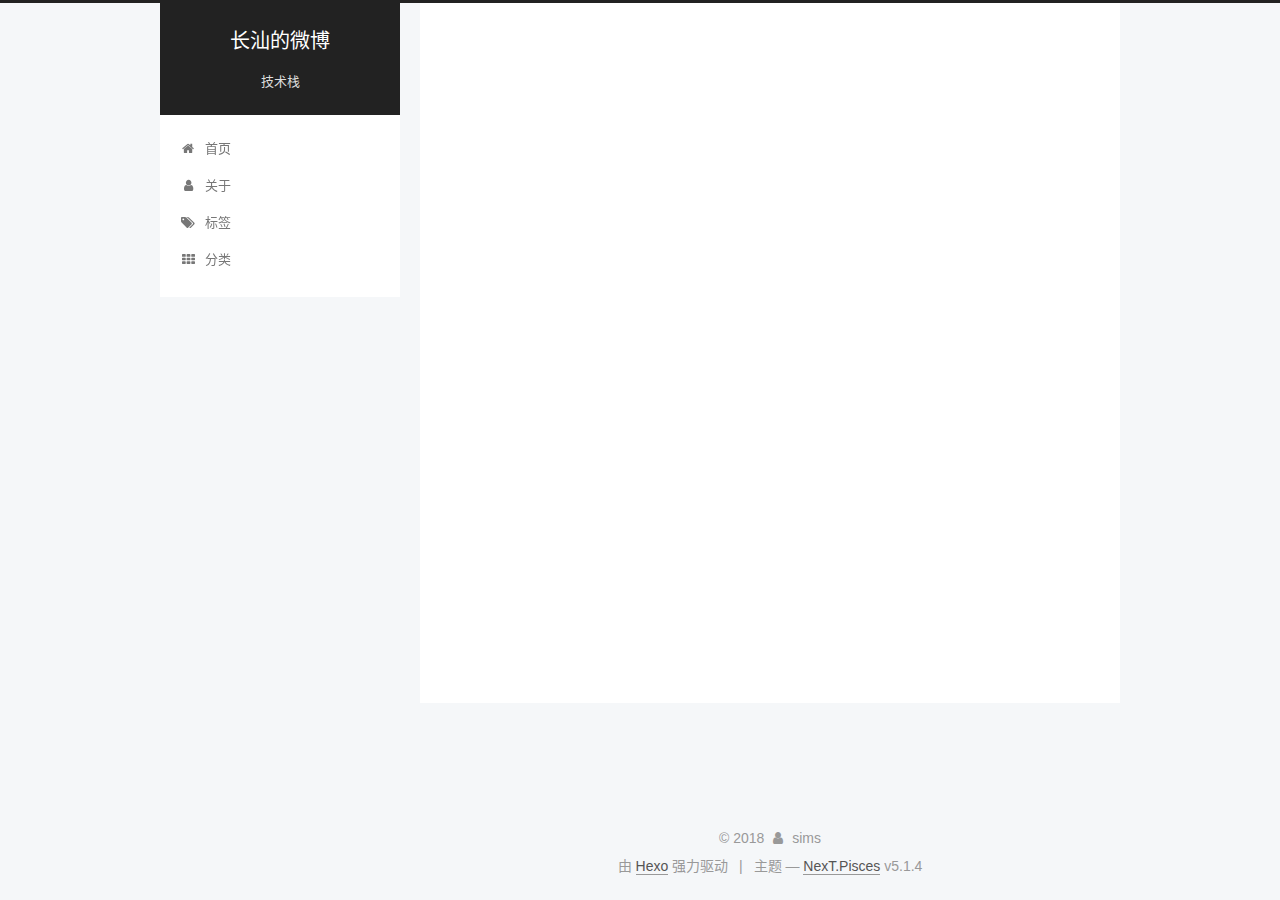
<file: index.html>
<!DOCTYPE html>



  


<html class="theme-next pisces use-motion" lang="zh-CN">
<head>
  <meta charset="UTF-8"/>
<meta http-equiv="X-UA-Compatible" content="IE=edge" />
<meta name="viewport" content="width=device-width, initial-scale=1, maximum-scale=1"/>
<meta name="theme-color" content="#222">









<meta http-equiv="Cache-Control" content="no-transform" />
<meta http-equiv="Cache-Control" content="no-siteapp" />
















  
  
  <link href="/lib/fancybox/source/jquery.fancybox.css?v=2.1.5" rel="stylesheet" type="text/css" />







<link href="/lib/font-awesome/css/font-awesome.min.css?v=4.6.2" rel="stylesheet" type="text/css" />

<link href="/css/main.css?v=5.1.4" rel="stylesheet" type="text/css" />


  <link rel="apple-touch-icon" sizes="180x180" href="/images/apple-touch-icon-next.png?v=5.1.4">


  <link rel="icon" type="image/png" sizes="32x32" href="/images/favicon-32x32-next.png?v=5.1.4">


  <link rel="icon" type="image/png" sizes="16x16" href="/images/favicon-16x16-next.png?v=5.1.4">


  <link rel="mask-icon" href="/images/logo.svg?v=5.1.4" color="#222">





  <meta name="keywords" content="Hexo, NexT" />










<meta property="og:type" content="website">
<meta property="og:title" content="长汕的微博">
<meta property="og:url" content="http://yoursite.com/index.html">
<meta property="og:site_name" content="长汕的微博">
<meta property="og:locale" content="zh-CN">
<meta name="twitter:card" content="summary">
<meta name="twitter:title" content="长汕的微博">



<script type="text/javascript" id="hexo.configurations">
  var NexT = window.NexT || {};
  var CONFIG = {
    root: '/',
    scheme: 'Pisces',
    version: '5.1.4',
    sidebar: {"position":"left","display":"post","offset":12,"b2t":false,"scrollpercent":false,"onmobile":false},
    fancybox: true,
    tabs: true,
    motion: {"enable":true,"async":false,"transition":{"post_block":"fadeIn","post_header":"slideDownIn","post_body":"slideDownIn","coll_header":"slideLeftIn","sidebar":"slideUpIn"}},
    duoshuo: {
      userId: '0',
      author: '长汕'
    },
    algolia: {
      applicationID: '',
      apiKey: '',
      indexName: '',
      hits: {"per_page":10},
      labels: {"input_placeholder":"Search for Posts","hits_empty":"We didn't find any results for the search: ${query}","hits_stats":"${hits} results found in ${time} ms"}
    }
  };
</script>



  <link rel="canonical" href="http://yoursite.com/"/>





  <title>长汕的微博</title>
  








</head>

<body itemscope itemtype="http://schema.org/WebPage" lang="zh-CN">

  
  
    
  

  <div class="container sidebar-position-left 
  page-home">
    <div class="headband"></div>

    <header id="header" class="header" itemscope itemtype="http://schema.org/WPHeader">
      <div class="header-inner"><div class="site-brand-wrapper">
  <div class="site-meta ">
    

    <div class="custom-logo-site-title">
      <a href="/"  class="brand" rel="start">
        <span class="logo-line-before"><i></i></span>
        <span class="site-title">长汕的微博</span>
        <span class="logo-line-after"><i></i></span>
      </a>
    </div>
      
        <p class="site-subtitle">技术栈</p>
      
  </div>

  <div class="site-nav-toggle">
    <button>
      <span class="btn-bar"></span>
      <span class="btn-bar"></span>
      <span class="btn-bar"></span>
    </button>
  </div>
</div>

<nav class="site-nav">
  

  
    <ul id="menu" class="menu">
      
        
        <li class="menu-item menu-item-home">
          <a href="/" rel="section">
            
              <i class="menu-item-icon fa fa-fw fa-home"></i> <br />
            
            首页
          </a>
        </li>
      
        
        <li class="menu-item menu-item-about">
          <a href="/about/" rel="section">
            
              <i class="menu-item-icon fa fa-fw fa-user"></i> <br />
            
            关于
          </a>
        </li>
      
        
        <li class="menu-item menu-item-tags">
          <a href="/tags/" rel="section">
            
              <i class="menu-item-icon fa fa-fw fa-tags"></i> <br />
            
            标签
          </a>
        </li>
      
        
        <li class="menu-item menu-item-categories">
          <a href="/categories/" rel="section">
            
              <i class="menu-item-icon fa fa-fw fa-th"></i> <br />
            
            分类
          </a>
        </li>
      

      
    </ul>
  

  
</nav>



 </div>
    </header>

    <main id="main" class="main">
      <div class="main-inner">
        <div class="content-wrap">
          <div id="content" class="content">
            
  <section id="posts" class="posts-expand">
    
      

  

  
  
  

  <article class="post post-type-normal" itemscope itemtype="http://schema.org/Article">
  
  
  
  <div class="post-block">
    <link itemprop="mainEntityOfPage" href="http://yoursite.com/2018/01/07/第一篇/">

    <span hidden itemprop="author" itemscope itemtype="http://schema.org/Person">
      <meta itemprop="name" content="sims">
      <meta itemprop="description" content="">
      <meta itemprop="image" content="/uploads/avatar_1.jpg">
    </span>

    <span hidden itemprop="publisher" itemscope itemtype="http://schema.org/Organization">
      <meta itemprop="name" content="长汕的微博">
    </span>

    
      <header class="post-header">

        
        
          <h1 class="post-title" itemprop="name headline">
                
                <a class="post-title-link" href="/2018/01/07/第一篇/" itemprop="url">第一篇</a></h1>
        

        <div class="post-meta">
          <span class="post-time">
            
              <span class="post-meta-item-icon">
                <i class="fa fa-calendar-o"></i>
              </span>
              
                <span class="post-meta-item-text">发表于</span>
              
              <time title="创建于" itemprop="dateCreated datePublished" datetime="2018-01-07T00:44:47+08:00">
                2018-01-07
              </time>
            

            

            
          </span>

          

          
            
          

          
          

          

          

          

        </div>
      </header>
    

    
    
    
    <div class="post-body" itemprop="articleBody">

      
      

      
        
          
            <p>this is a test doc, ths.</p>

          
        
      
    </div>
    
    
    

    

    

    

    <footer class="post-footer">
      

      

      

      
      
        <div class="post-eof"></div>
      
    </footer>
  </div>
  
  
  
  </article>


    
  </section>

  


          </div>
          


          

        </div>
        
          
  
  <div class="sidebar-toggle">
    <div class="sidebar-toggle-line-wrap">
      <span class="sidebar-toggle-line sidebar-toggle-line-first"></span>
      <span class="sidebar-toggle-line sidebar-toggle-line-middle"></span>
      <span class="sidebar-toggle-line sidebar-toggle-line-last"></span>
    </div>
  </div>

  <aside id="sidebar" class="sidebar">
    
    <div class="sidebar-inner">

      

      

      <section class="site-overview-wrap sidebar-panel sidebar-panel-active">
        <div class="site-overview">
          <div class="site-author motion-element" itemprop="author" itemscope itemtype="http://schema.org/Person">
            
              <img class="site-author-image" itemprop="image"
                src="/uploads/avatar_1.jpg"
                alt="sims" />
            
              <p class="site-author-name" itemprop="name">sims</p>
              <p class="site-description motion-element" itemprop="description"></p>
          </div>

          <nav class="site-state motion-element">

            
              <div class="site-state-item site-state-posts">
              
                <a href="/archives">
              
                  <span class="site-state-item-count">1</span>
                  <span class="site-state-item-name">日志</span>
                </a>
              </div>
            

            

            

          </nav>

          

          

          
          

          
          

          

        </div>
      </section>

      

      

    </div>
  </aside>


        
      </div>
    </main>

    <footer id="footer" class="footer">
      <div class="footer-inner">
        <div class="copyright">&copy; <span itemprop="copyrightYear">2018</span>
  <span class="with-love">
    <i class="fa fa-user"></i>
  </span>
  <span class="author" itemprop="copyrightHolder">sims</span>

  
</div>


  <div class="powered-by">由 <a class="theme-link" target="_blank" href="https://hexo.io">Hexo</a> 强力驱动</div>



  <span class="post-meta-divider">|</span>



  <div class="theme-info">主题 &mdash; <a class="theme-link" target="_blank" href="https://github.com/iissnan/hexo-theme-next">NexT.Pisces</a> v5.1.4</div>




        







        
      </div>
    </footer>

    
      <div class="back-to-top">
        <i class="fa fa-arrow-up"></i>
        
      </div>
    

    

  </div>

  

<script type="text/javascript">
  if (Object.prototype.toString.call(window.Promise) !== '[object Function]') {
    window.Promise = null;
  }
</script>









  












  
  
    <script type="text/javascript" src="/lib/jquery/index.js?v=2.1.3"></script>
  

  
  
    <script type="text/javascript" src="/lib/fastclick/lib/fastclick.min.js?v=1.0.6"></script>
  

  
  
    <script type="text/javascript" src="/lib/jquery_lazyload/jquery.lazyload.js?v=1.9.7"></script>
  

  
  
    <script type="text/javascript" src="/lib/velocity/velocity.min.js?v=1.2.1"></script>
  

  
  
    <script type="text/javascript" src="/lib/velocity/velocity.ui.min.js?v=1.2.1"></script>
  

  
  
    <script type="text/javascript" src="/lib/fancybox/source/jquery.fancybox.pack.js?v=2.1.5"></script>
  


  


  <script type="text/javascript" src="/js/src/utils.js?v=5.1.4"></script>

  <script type="text/javascript" src="/js/src/motion.js?v=5.1.4"></script>



  
  


  <script type="text/javascript" src="/js/src/affix.js?v=5.1.4"></script>

  <script type="text/javascript" src="/js/src/schemes/pisces.js?v=5.1.4"></script>



  

  


  <script type="text/javascript" src="/js/src/bootstrap.js?v=5.1.4"></script>



  


  




	





  





  












  





  

  

  

  
  

  

  

  

</body>
</html>
</file>
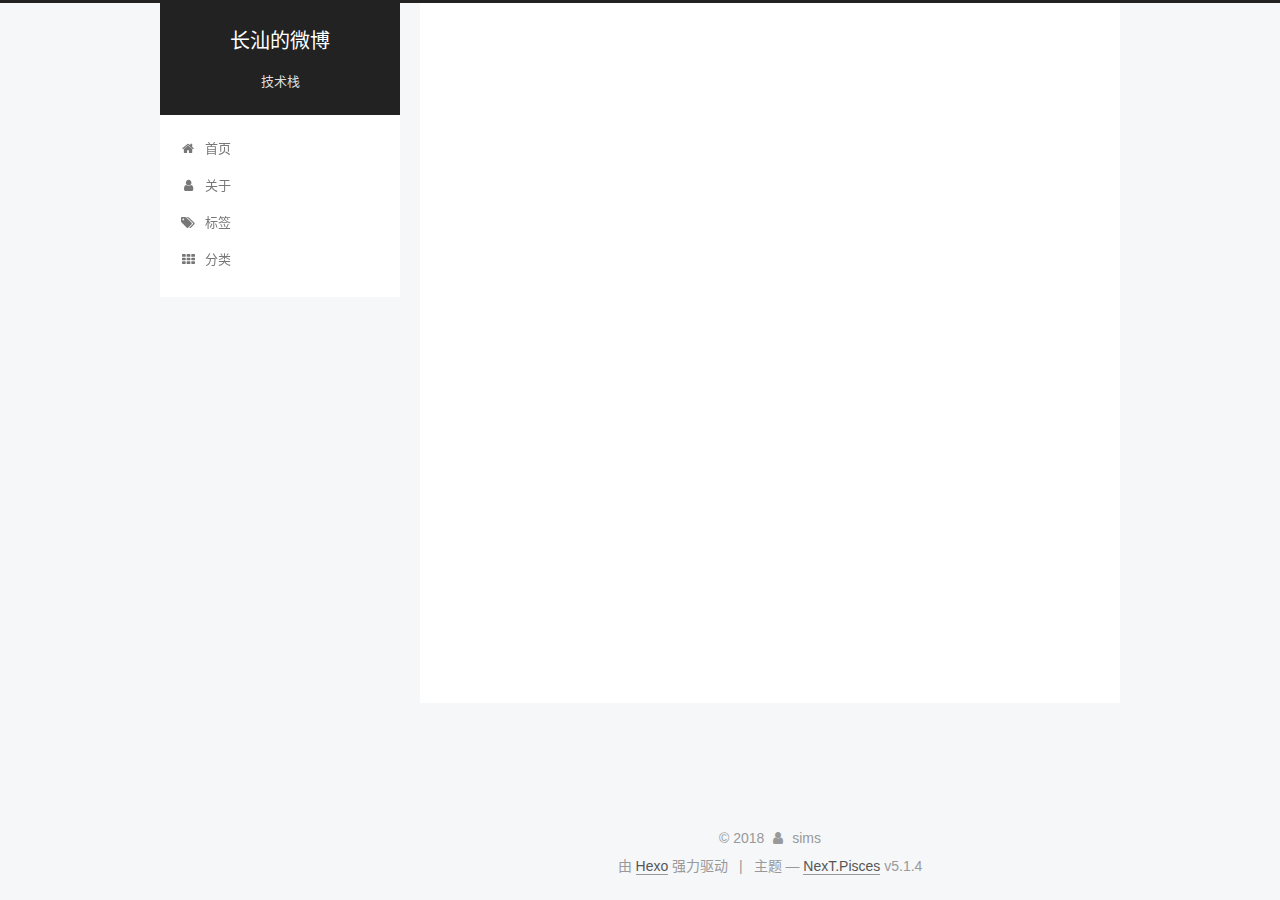
<file: archives/index.html>
<!DOCTYPE html>



  


<html class="theme-next pisces use-motion" lang="zh-CN">
<head>
  <meta charset="UTF-8"/>
<meta http-equiv="X-UA-Compatible" content="IE=edge" />
<meta name="viewport" content="width=device-width, initial-scale=1, maximum-scale=1"/>
<meta name="theme-color" content="#222">









<meta http-equiv="Cache-Control" content="no-transform" />
<meta http-equiv="Cache-Control" content="no-siteapp" />
















  
  
  <link href="/lib/fancybox/source/jquery.fancybox.css?v=2.1.5" rel="stylesheet" type="text/css" />







<link href="/lib/font-awesome/css/font-awesome.min.css?v=4.6.2" rel="stylesheet" type="text/css" />

<link href="/css/main.css?v=5.1.4" rel="stylesheet" type="text/css" />


  <link rel="apple-touch-icon" sizes="180x180" href="/images/apple-touch-icon-next.png?v=5.1.4">


  <link rel="icon" type="image/png" sizes="32x32" href="/images/favicon-32x32-next.png?v=5.1.4">


  <link rel="icon" type="image/png" sizes="16x16" href="/images/favicon-16x16-next.png?v=5.1.4">


  <link rel="mask-icon" href="/images/logo.svg?v=5.1.4" color="#222">





  <meta name="keywords" content="Hexo, NexT" />










<meta property="og:type" content="website">
<meta property="og:title" content="长汕的微博">
<meta property="og:url" content="http://yoursite.com/archives/index.html">
<meta property="og:site_name" content="长汕的微博">
<meta property="og:locale" content="zh-CN">
<meta name="twitter:card" content="summary">
<meta name="twitter:title" content="长汕的微博">



<script type="text/javascript" id="hexo.configurations">
  var NexT = window.NexT || {};
  var CONFIG = {
    root: '/',
    scheme: 'Pisces',
    version: '5.1.4',
    sidebar: {"position":"left","display":"post","offset":12,"b2t":false,"scrollpercent":false,"onmobile":false},
    fancybox: true,
    tabs: true,
    motion: {"enable":true,"async":false,"transition":{"post_block":"fadeIn","post_header":"slideDownIn","post_body":"slideDownIn","coll_header":"slideLeftIn","sidebar":"slideUpIn"}},
    duoshuo: {
      userId: '0',
      author: '长汕'
    },
    algolia: {
      applicationID: '',
      apiKey: '',
      indexName: '',
      hits: {"per_page":10},
      labels: {"input_placeholder":"Search for Posts","hits_empty":"We didn't find any results for the search: ${query}","hits_stats":"${hits} results found in ${time} ms"}
    }
  };
</script>



  <link rel="canonical" href="http://yoursite.com/archives/"/>





  <title>归档 | 长汕的微博</title>
  








</head>

<body itemscope itemtype="http://schema.org/WebPage" lang="zh-CN">

  
  
    
  

  <div class="container sidebar-position-left page-archive">
    <div class="headband"></div>

    <header id="header" class="header" itemscope itemtype="http://schema.org/WPHeader">
      <div class="header-inner"><div class="site-brand-wrapper">
  <div class="site-meta ">
    

    <div class="custom-logo-site-title">
      <a href="/"  class="brand" rel="start">
        <span class="logo-line-before"><i></i></span>
        <span class="site-title">长汕的微博</span>
        <span class="logo-line-after"><i></i></span>
      </a>
    </div>
      
        <p class="site-subtitle">技术栈</p>
      
  </div>

  <div class="site-nav-toggle">
    <button>
      <span class="btn-bar"></span>
      <span class="btn-bar"></span>
      <span class="btn-bar"></span>
    </button>
  </div>
</div>

<nav class="site-nav">
  

  
    <ul id="menu" class="menu">
      
        
        <li class="menu-item menu-item-home">
          <a href="/" rel="section">
            
              <i class="menu-item-icon fa fa-fw fa-home"></i> <br />
            
            首页
          </a>
        </li>
      
        
        <li class="menu-item menu-item-about">
          <a href="/about/" rel="section">
            
              <i class="menu-item-icon fa fa-fw fa-user"></i> <br />
            
            关于
          </a>
        </li>
      
        
        <li class="menu-item menu-item-tags">
          <a href="/tags/" rel="section">
            
              <i class="menu-item-icon fa fa-fw fa-tags"></i> <br />
            
            标签
          </a>
        </li>
      
        
        <li class="menu-item menu-item-categories">
          <a href="/categories/" rel="section">
            
              <i class="menu-item-icon fa fa-fw fa-th"></i> <br />
            
            分类
          </a>
        </li>
      

      
    </ul>
  

  
</nav>



 </div>
    </header>

    <main id="main" class="main">
      <div class="main-inner">
        <div class="content-wrap">
          <div id="content" class="content">
            

  
  
  
  <div class="post-block archive">
    <div id="posts" class="posts-collapse">
      <span class="archive-move-on"></span>

      <span class="archive-page-counter">
        
        
        
          
        
        嗯..! 目前共计 1 篇日志。 继续努力。
      </span>

      

        
        
        

        
          
          <div class="collection-title">
            <h1 class="archive-year" id="archive-year-2018">2018</h1>
          </div>
        
        

        

  <article class="post post-type-normal" itemscope itemtype="http://schema.org/Article">
    <header class="post-header">

      <h2 class="post-title">
        
            <a class="post-title-link" href="/2018/01/07/第一篇/" itemprop="url">
              
                <span itemprop="name">第一篇</span>
              
            </a>
        
      </h2>

      <div class="post-meta">
        <time class="post-time" itemprop="dateCreated"
              datetime="2018-01-07T00:44:47+08:00"
              content="2018-01-07" >
          01-07
        </time>
      </div>

    </header>
  </article>



      

    </div>
  </div>
  
  
  

  



          </div>
          


          

        </div>
        
          
  
  <div class="sidebar-toggle">
    <div class="sidebar-toggle-line-wrap">
      <span class="sidebar-toggle-line sidebar-toggle-line-first"></span>
      <span class="sidebar-toggle-line sidebar-toggle-line-middle"></span>
      <span class="sidebar-toggle-line sidebar-toggle-line-last"></span>
    </div>
  </div>

  <aside id="sidebar" class="sidebar">
    
    <div class="sidebar-inner">

      

      

      <section class="site-overview-wrap sidebar-panel sidebar-panel-active">
        <div class="site-overview">
          <div class="site-author motion-element" itemprop="author" itemscope itemtype="http://schema.org/Person">
            
              <img class="site-author-image" itemprop="image"
                src="/uploads/avatar_1.jpg"
                alt="sims" />
            
              <p class="site-author-name" itemprop="name">sims</p>
              <p class="site-description motion-element" itemprop="description"></p>
          </div>

          <nav class="site-state motion-element">

            
              <div class="site-state-item site-state-posts">
              
                <a href="/archives">
              
                  <span class="site-state-item-count">1</span>
                  <span class="site-state-item-name">日志</span>
                </a>
              </div>
            

            

            

          </nav>

          

          

          
          

          
          

          

        </div>
      </section>

      

      

    </div>
  </aside>


        
      </div>
    </main>

    <footer id="footer" class="footer">
      <div class="footer-inner">
        <div class="copyright">&copy; <span itemprop="copyrightYear">2018</span>
  <span class="with-love">
    <i class="fa fa-user"></i>
  </span>
  <span class="author" itemprop="copyrightHolder">sims</span>

  
</div>


  <div class="powered-by">由 <a class="theme-link" target="_blank" href="https://hexo.io">Hexo</a> 强力驱动</div>



  <span class="post-meta-divider">|</span>



  <div class="theme-info">主题 &mdash; <a class="theme-link" target="_blank" href="https://github.com/iissnan/hexo-theme-next">NexT.Pisces</a> v5.1.4</div>




        







        
      </div>
    </footer>

    
      <div class="back-to-top">
        <i class="fa fa-arrow-up"></i>
        
      </div>
    

    

  </div>

  

<script type="text/javascript">
  if (Object.prototype.toString.call(window.Promise) !== '[object Function]') {
    window.Promise = null;
  }
</script>









  












  
  
    <script type="text/javascript" src="/lib/jquery/index.js?v=2.1.3"></script>
  

  
  
    <script type="text/javascript" src="/lib/fastclick/lib/fastclick.min.js?v=1.0.6"></script>
  

  
  
    <script type="text/javascript" src="/lib/jquery_lazyload/jquery.lazyload.js?v=1.9.7"></script>
  

  
  
    <script type="text/javascript" src="/lib/velocity/velocity.min.js?v=1.2.1"></script>
  

  
  
    <script type="text/javascript" src="/lib/velocity/velocity.ui.min.js?v=1.2.1"></script>
  

  
  
    <script type="text/javascript" src="/lib/fancybox/source/jquery.fancybox.pack.js?v=2.1.5"></script>
  


  


  <script type="text/javascript" src="/js/src/utils.js?v=5.1.4"></script>

  <script type="text/javascript" src="/js/src/motion.js?v=5.1.4"></script>



  
  


  <script type="text/javascript" src="/js/src/affix.js?v=5.1.4"></script>

  <script type="text/javascript" src="/js/src/schemes/pisces.js?v=5.1.4"></script>



  

  


  <script type="text/javascript" src="/js/src/bootstrap.js?v=5.1.4"></script>



  


  




	





  





  












  





  

  

  

  
  

  

  

  

</body>
</html>
</file>
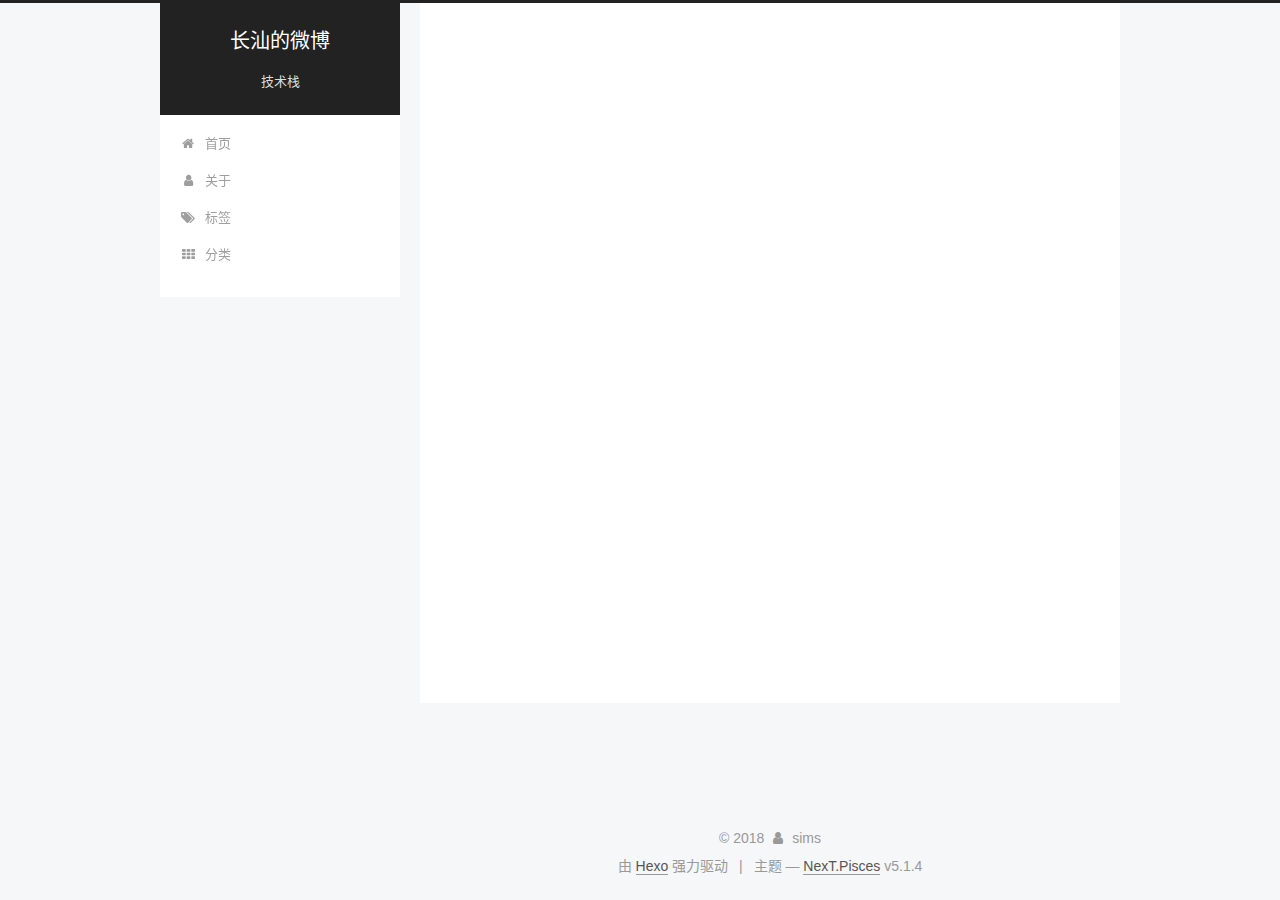
<file: archives/2018/index.html>
<!DOCTYPE html>



  


<html class="theme-next pisces use-motion" lang="zh-CN">
<head>
  <meta charset="UTF-8"/>
<meta http-equiv="X-UA-Compatible" content="IE=edge" />
<meta name="viewport" content="width=device-width, initial-scale=1, maximum-scale=1"/>
<meta name="theme-color" content="#222">









<meta http-equiv="Cache-Control" content="no-transform" />
<meta http-equiv="Cache-Control" content="no-siteapp" />
















  
  
  <link href="/lib/fancybox/source/jquery.fancybox.css?v=2.1.5" rel="stylesheet" type="text/css" />







<link href="/lib/font-awesome/css/font-awesome.min.css?v=4.6.2" rel="stylesheet" type="text/css" />

<link href="/css/main.css?v=5.1.4" rel="stylesheet" type="text/css" />


  <link rel="apple-touch-icon" sizes="180x180" href="/images/apple-touch-icon-next.png?v=5.1.4">


  <link rel="icon" type="image/png" sizes="32x32" href="/images/favicon-32x32-next.png?v=5.1.4">


  <link rel="icon" type="image/png" sizes="16x16" href="/images/favicon-16x16-next.png?v=5.1.4">


  <link rel="mask-icon" href="/images/logo.svg?v=5.1.4" color="#222">





  <meta name="keywords" content="Hexo, NexT" />










<meta property="og:type" content="website">
<meta property="og:title" content="长汕的微博">
<meta property="og:url" content="http://yoursite.com/archives/2018/index.html">
<meta property="og:site_name" content="长汕的微博">
<meta property="og:locale" content="zh-CN">
<meta name="twitter:card" content="summary">
<meta name="twitter:title" content="长汕的微博">



<script type="text/javascript" id="hexo.configurations">
  var NexT = window.NexT || {};
  var CONFIG = {
    root: '/',
    scheme: 'Pisces',
    version: '5.1.4',
    sidebar: {"position":"left","display":"post","offset":12,"b2t":false,"scrollpercent":false,"onmobile":false},
    fancybox: true,
    tabs: true,
    motion: {"enable":true,"async":false,"transition":{"post_block":"fadeIn","post_header":"slideDownIn","post_body":"slideDownIn","coll_header":"slideLeftIn","sidebar":"slideUpIn"}},
    duoshuo: {
      userId: '0',
      author: '长汕'
    },
    algolia: {
      applicationID: '',
      apiKey: '',
      indexName: '',
      hits: {"per_page":10},
      labels: {"input_placeholder":"Search for Posts","hits_empty":"We didn't find any results for the search: ${query}","hits_stats":"${hits} results found in ${time} ms"}
    }
  };
</script>



  <link rel="canonical" href="http://yoursite.com/archives/2018/"/>





  <title>归档 | 长汕的微博</title>
  








</head>

<body itemscope itemtype="http://schema.org/WebPage" lang="zh-CN">

  
  
    
  

  <div class="container sidebar-position-left page-archive">
    <div class="headband"></div>

    <header id="header" class="header" itemscope itemtype="http://schema.org/WPHeader">
      <div class="header-inner"><div class="site-brand-wrapper">
  <div class="site-meta ">
    

    <div class="custom-logo-site-title">
      <a href="/"  class="brand" rel="start">
        <span class="logo-line-before"><i></i></span>
        <span class="site-title">长汕的微博</span>
        <span class="logo-line-after"><i></i></span>
      </a>
    </div>
      
        <p class="site-subtitle">技术栈</p>
      
  </div>

  <div class="site-nav-toggle">
    <button>
      <span class="btn-bar"></span>
      <span class="btn-bar"></span>
      <span class="btn-bar"></span>
    </button>
  </div>
</div>

<nav class="site-nav">
  

  
    <ul id="menu" class="menu">
      
        
        <li class="menu-item menu-item-home">
          <a href="/" rel="section">
            
              <i class="menu-item-icon fa fa-fw fa-home"></i> <br />
            
            首页
          </a>
        </li>
      
        
        <li class="menu-item menu-item-about">
          <a href="/about/" rel="section">
            
              <i class="menu-item-icon fa fa-fw fa-user"></i> <br />
            
            关于
          </a>
        </li>
      
        
        <li class="menu-item menu-item-tags">
          <a href="/tags/" rel="section">
            
              <i class="menu-item-icon fa fa-fw fa-tags"></i> <br />
            
            标签
          </a>
        </li>
      
        
        <li class="menu-item menu-item-categories">
          <a href="/categories/" rel="section">
            
              <i class="menu-item-icon fa fa-fw fa-th"></i> <br />
            
            分类
          </a>
        </li>
      

      
    </ul>
  

  
</nav>



 </div>
    </header>

    <main id="main" class="main">
      <div class="main-inner">
        <div class="content-wrap">
          <div id="content" class="content">
            

  
  
  
  <div class="post-block archive">
    <div id="posts" class="posts-collapse">
      <span class="archive-move-on"></span>

      <span class="archive-page-counter">
        
        
        
          
        
        嗯..! 目前共计 1 篇日志。 继续努力。
      </span>

      

        
        
        

        
          
          <div class="collection-title">
            <h1 class="archive-year" id="archive-year-2018">2018</h1>
          </div>
        
        

        

  <article class="post post-type-normal" itemscope itemtype="http://schema.org/Article">
    <header class="post-header">

      <h2 class="post-title">
        
            <a class="post-title-link" href="/2018/01/07/第一篇/" itemprop="url">
              
                <span itemprop="name">第一篇</span>
              
            </a>
        
      </h2>

      <div class="post-meta">
        <time class="post-time" itemprop="dateCreated"
              datetime="2018-01-07T00:44:47+08:00"
              content="2018-01-07" >
          01-07
        </time>
      </div>

    </header>
  </article>



      

    </div>
  </div>
  
  
  

  



          </div>
          


          

        </div>
        
          
  
  <div class="sidebar-toggle">
    <div class="sidebar-toggle-line-wrap">
      <span class="sidebar-toggle-line sidebar-toggle-line-first"></span>
      <span class="sidebar-toggle-line sidebar-toggle-line-middle"></span>
      <span class="sidebar-toggle-line sidebar-toggle-line-last"></span>
    </div>
  </div>

  <aside id="sidebar" class="sidebar">
    
    <div class="sidebar-inner">

      

      

      <section class="site-overview-wrap sidebar-panel sidebar-panel-active">
        <div class="site-overview">
          <div class="site-author motion-element" itemprop="author" itemscope itemtype="http://schema.org/Person">
            
              <img class="site-author-image" itemprop="image"
                src="/uploads/avatar_1.jpg"
                alt="sims" />
            
              <p class="site-author-name" itemprop="name">sims</p>
              <p class="site-description motion-element" itemprop="description"></p>
          </div>

          <nav class="site-state motion-element">

            
              <div class="site-state-item site-state-posts">
              
                <a href="/archives">
              
                  <span class="site-state-item-count">1</span>
                  <span class="site-state-item-name">日志</span>
                </a>
              </div>
            

            

            

          </nav>

          

          

          
          

          
          

          

        </div>
      </section>

      

      

    </div>
  </aside>


        
      </div>
    </main>

    <footer id="footer" class="footer">
      <div class="footer-inner">
        <div class="copyright">&copy; <span itemprop="copyrightYear">2018</span>
  <span class="with-love">
    <i class="fa fa-user"></i>
  </span>
  <span class="author" itemprop="copyrightHolder">sims</span>

  
</div>


  <div class="powered-by">由 <a class="theme-link" target="_blank" href="https://hexo.io">Hexo</a> 强力驱动</div>



  <span class="post-meta-divider">|</span>



  <div class="theme-info">主题 &mdash; <a class="theme-link" target="_blank" href="https://github.com/iissnan/hexo-theme-next">NexT.Pisces</a> v5.1.4</div>




        







        
      </div>
    </footer>

    
      <div class="back-to-top">
        <i class="fa fa-arrow-up"></i>
        
      </div>
    

    

  </div>

  

<script type="text/javascript">
  if (Object.prototype.toString.call(window.Promise) !== '[object Function]') {
    window.Promise = null;
  }
</script>









  












  
  
    <script type="text/javascript" src="/lib/jquery/index.js?v=2.1.3"></script>
  

  
  
    <script type="text/javascript" src="/lib/fastclick/lib/fastclick.min.js?v=1.0.6"></script>
  

  
  
    <script type="text/javascript" src="/lib/jquery_lazyload/jquery.lazyload.js?v=1.9.7"></script>
  

  
  
    <script type="text/javascript" src="/lib/velocity/velocity.min.js?v=1.2.1"></script>
  

  
  
    <script type="text/javascript" src="/lib/velocity/velocity.ui.min.js?v=1.2.1"></script>
  

  
  
    <script type="text/javascript" src="/lib/fancybox/source/jquery.fancybox.pack.js?v=2.1.5"></script>
  


  


  <script type="text/javascript" src="/js/src/utils.js?v=5.1.4"></script>

  <script type="text/javascript" src="/js/src/motion.js?v=5.1.4"></script>



  
  


  <script type="text/javascript" src="/js/src/affix.js?v=5.1.4"></script>

  <script type="text/javascript" src="/js/src/schemes/pisces.js?v=5.1.4"></script>



  

  


  <script type="text/javascript" src="/js/src/bootstrap.js?v=5.1.4"></script>



  


  




	





  





  












  





  

  

  

  
  

  

  

  

</body>
</html>
</file>
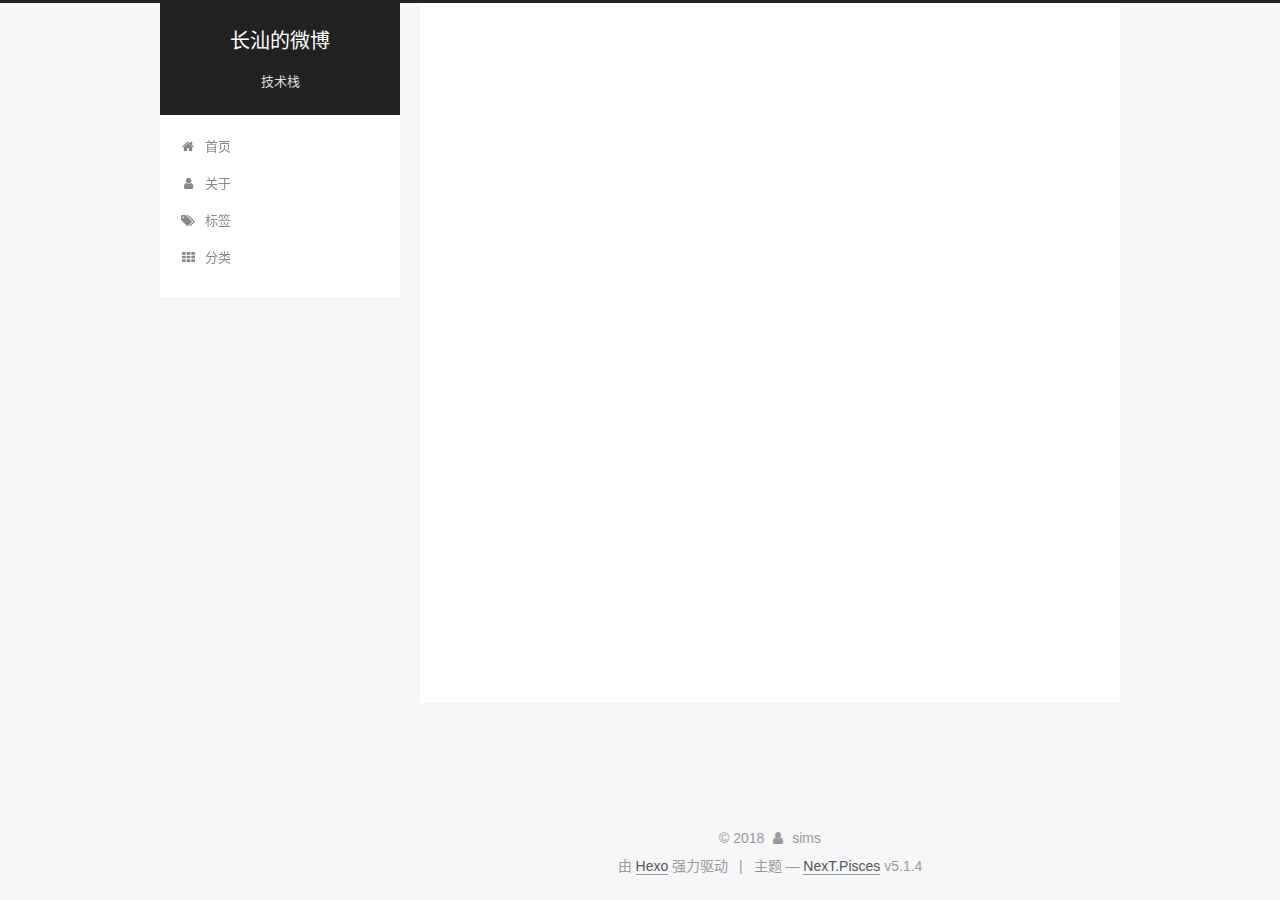
<file: archives/2018/01/index.html>
<!DOCTYPE html>



  


<html class="theme-next pisces use-motion" lang="zh-CN">
<head>
  <meta charset="UTF-8"/>
<meta http-equiv="X-UA-Compatible" content="IE=edge" />
<meta name="viewport" content="width=device-width, initial-scale=1, maximum-scale=1"/>
<meta name="theme-color" content="#222">









<meta http-equiv="Cache-Control" content="no-transform" />
<meta http-equiv="Cache-Control" content="no-siteapp" />
















  
  
  <link href="/lib/fancybox/source/jquery.fancybox.css?v=2.1.5" rel="stylesheet" type="text/css" />







<link href="/lib/font-awesome/css/font-awesome.min.css?v=4.6.2" rel="stylesheet" type="text/css" />

<link href="/css/main.css?v=5.1.4" rel="stylesheet" type="text/css" />


  <link rel="apple-touch-icon" sizes="180x180" href="/images/apple-touch-icon-next.png?v=5.1.4">


  <link rel="icon" type="image/png" sizes="32x32" href="/images/favicon-32x32-next.png?v=5.1.4">


  <link rel="icon" type="image/png" sizes="16x16" href="/images/favicon-16x16-next.png?v=5.1.4">


  <link rel="mask-icon" href="/images/logo.svg?v=5.1.4" color="#222">





  <meta name="keywords" content="Hexo, NexT" />










<meta property="og:type" content="website">
<meta property="og:title" content="长汕的微博">
<meta property="og:url" content="http://yoursite.com/archives/2018/01/index.html">
<meta property="og:site_name" content="长汕的微博">
<meta property="og:locale" content="zh-CN">
<meta name="twitter:card" content="summary">
<meta name="twitter:title" content="长汕的微博">



<script type="text/javascript" id="hexo.configurations">
  var NexT = window.NexT || {};
  var CONFIG = {
    root: '/',
    scheme: 'Pisces',
    version: '5.1.4',
    sidebar: {"position":"left","display":"post","offset":12,"b2t":false,"scrollpercent":false,"onmobile":false},
    fancybox: true,
    tabs: true,
    motion: {"enable":true,"async":false,"transition":{"post_block":"fadeIn","post_header":"slideDownIn","post_body":"slideDownIn","coll_header":"slideLeftIn","sidebar":"slideUpIn"}},
    duoshuo: {
      userId: '0',
      author: '长汕'
    },
    algolia: {
      applicationID: '',
      apiKey: '',
      indexName: '',
      hits: {"per_page":10},
      labels: {"input_placeholder":"Search for Posts","hits_empty":"We didn't find any results for the search: ${query}","hits_stats":"${hits} results found in ${time} ms"}
    }
  };
</script>



  <link rel="canonical" href="http://yoursite.com/archives/2018/01/"/>





  <title>归档 | 长汕的微博</title>
  








</head>

<body itemscope itemtype="http://schema.org/WebPage" lang="zh-CN">

  
  
    
  

  <div class="container sidebar-position-left page-archive">
    <div class="headband"></div>

    <header id="header" class="header" itemscope itemtype="http://schema.org/WPHeader">
      <div class="header-inner"><div class="site-brand-wrapper">
  <div class="site-meta ">
    

    <div class="custom-logo-site-title">
      <a href="/"  class="brand" rel="start">
        <span class="logo-line-before"><i></i></span>
        <span class="site-title">长汕的微博</span>
        <span class="logo-line-after"><i></i></span>
      </a>
    </div>
      
        <p class="site-subtitle">技术栈</p>
      
  </div>

  <div class="site-nav-toggle">
    <button>
      <span class="btn-bar"></span>
      <span class="btn-bar"></span>
      <span class="btn-bar"></span>
    </button>
  </div>
</div>

<nav class="site-nav">
  

  
    <ul id="menu" class="menu">
      
        
        <li class="menu-item menu-item-home">
          <a href="/" rel="section">
            
              <i class="menu-item-icon fa fa-fw fa-home"></i> <br />
            
            首页
          </a>
        </li>
      
        
        <li class="menu-item menu-item-about">
          <a href="/about/" rel="section">
            
              <i class="menu-item-icon fa fa-fw fa-user"></i> <br />
            
            关于
          </a>
        </li>
      
        
        <li class="menu-item menu-item-tags">
          <a href="/tags/" rel="section">
            
              <i class="menu-item-icon fa fa-fw fa-tags"></i> <br />
            
            标签
          </a>
        </li>
      
        
        <li class="menu-item menu-item-categories">
          <a href="/categories/" rel="section">
            
              <i class="menu-item-icon fa fa-fw fa-th"></i> <br />
            
            分类
          </a>
        </li>
      

      
    </ul>
  

  
</nav>



 </div>
    </header>

    <main id="main" class="main">
      <div class="main-inner">
        <div class="content-wrap">
          <div id="content" class="content">
            

  
  
  
  <div class="post-block archive">
    <div id="posts" class="posts-collapse">
      <span class="archive-move-on"></span>

      <span class="archive-page-counter">
        
        
        
          
        
        嗯..! 目前共计 1 篇日志。 继续努力。
      </span>

      

        
        
        

        
          
          <div class="collection-title">
            <h1 class="archive-year" id="archive-year-2018">2018</h1>
          </div>
        
        

        

  <article class="post post-type-normal" itemscope itemtype="http://schema.org/Article">
    <header class="post-header">

      <h2 class="post-title">
        
            <a class="post-title-link" href="/2018/01/07/第一篇/" itemprop="url">
              
                <span itemprop="name">第一篇</span>
              
            </a>
        
      </h2>

      <div class="post-meta">
        <time class="post-time" itemprop="dateCreated"
              datetime="2018-01-07T00:44:47+08:00"
              content="2018-01-07" >
          01-07
        </time>
      </div>

    </header>
  </article>



      

    </div>
  </div>
  
  
  

  



          </div>
          


          

        </div>
        
          
  
  <div class="sidebar-toggle">
    <div class="sidebar-toggle-line-wrap">
      <span class="sidebar-toggle-line sidebar-toggle-line-first"></span>
      <span class="sidebar-toggle-line sidebar-toggle-line-middle"></span>
      <span class="sidebar-toggle-line sidebar-toggle-line-last"></span>
    </div>
  </div>

  <aside id="sidebar" class="sidebar">
    
    <div class="sidebar-inner">

      

      

      <section class="site-overview-wrap sidebar-panel sidebar-panel-active">
        <div class="site-overview">
          <div class="site-author motion-element" itemprop="author" itemscope itemtype="http://schema.org/Person">
            
              <img class="site-author-image" itemprop="image"
                src="/uploads/avatar_1.jpg"
                alt="sims" />
            
              <p class="site-author-name" itemprop="name">sims</p>
              <p class="site-description motion-element" itemprop="description"></p>
          </div>

          <nav class="site-state motion-element">

            
              <div class="site-state-item site-state-posts">
              
                <a href="/archives">
              
                  <span class="site-state-item-count">1</span>
                  <span class="site-state-item-name">日志</span>
                </a>
              </div>
            

            

            

          </nav>

          

          

          
          

          
          

          

        </div>
      </section>

      

      

    </div>
  </aside>


        
      </div>
    </main>

    <footer id="footer" class="footer">
      <div class="footer-inner">
        <div class="copyright">&copy; <span itemprop="copyrightYear">2018</span>
  <span class="with-love">
    <i class="fa fa-user"></i>
  </span>
  <span class="author" itemprop="copyrightHolder">sims</span>

  
</div>


  <div class="powered-by">由 <a class="theme-link" target="_blank" href="https://hexo.io">Hexo</a> 强力驱动</div>



  <span class="post-meta-divider">|</span>



  <div class="theme-info">主题 &mdash; <a class="theme-link" target="_blank" href="https://github.com/iissnan/hexo-theme-next">NexT.Pisces</a> v5.1.4</div>




        







        
      </div>
    </footer>

    
      <div class="back-to-top">
        <i class="fa fa-arrow-up"></i>
        
      </div>
    

    

  </div>

  

<script type="text/javascript">
  if (Object.prototype.toString.call(window.Promise) !== '[object Function]') {
    window.Promise = null;
  }
</script>









  












  
  
    <script type="text/javascript" src="/lib/jquery/index.js?v=2.1.3"></script>
  

  
  
    <script type="text/javascript" src="/lib/fastclick/lib/fastclick.min.js?v=1.0.6"></script>
  

  
  
    <script type="text/javascript" src="/lib/jquery_lazyload/jquery.lazyload.js?v=1.9.7"></script>
  

  
  
    <script type="text/javascript" src="/lib/velocity/velocity.min.js?v=1.2.1"></script>
  

  
  
    <script type="text/javascript" src="/lib/velocity/velocity.ui.min.js?v=1.2.1"></script>
  

  
  
    <script type="text/javascript" src="/lib/fancybox/source/jquery.fancybox.pack.js?v=2.1.5"></script>
  


  


  <script type="text/javascript" src="/js/src/utils.js?v=5.1.4"></script>

  <script type="text/javascript" src="/js/src/motion.js?v=5.1.4"></script>



  
  


  <script type="text/javascript" src="/js/src/affix.js?v=5.1.4"></script>

  <script type="text/javascript" src="/js/src/schemes/pisces.js?v=5.1.4"></script>



  

  


  <script type="text/javascript" src="/js/src/bootstrap.js?v=5.1.4"></script>



  


  




	





  





  












  





  

  

  

  
  

  

  

  

</body>
</html>
</file>
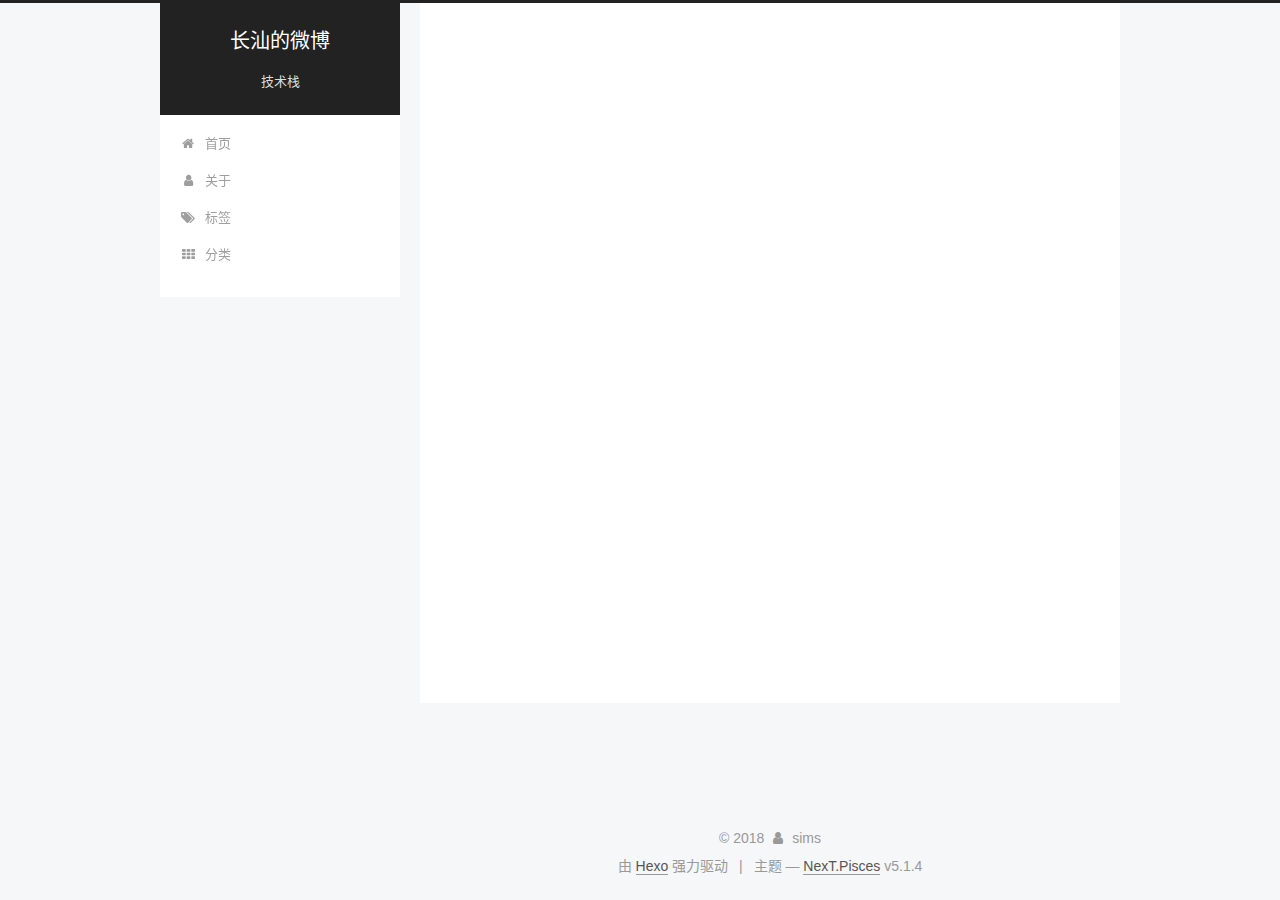
<file: 2018/01/07/第一篇/index.html>
<!DOCTYPE html>



  


<html class="theme-next pisces use-motion" lang="zh-CN">
<head>
  <meta charset="UTF-8"/>
<meta http-equiv="X-UA-Compatible" content="IE=edge" />
<meta name="viewport" content="width=device-width, initial-scale=1, maximum-scale=1"/>
<meta name="theme-color" content="#222">









<meta http-equiv="Cache-Control" content="no-transform" />
<meta http-equiv="Cache-Control" content="no-siteapp" />
















  
  
  <link href="/lib/fancybox/source/jquery.fancybox.css?v=2.1.5" rel="stylesheet" type="text/css" />







<link href="/lib/font-awesome/css/font-awesome.min.css?v=4.6.2" rel="stylesheet" type="text/css" />

<link href="/css/main.css?v=5.1.4" rel="stylesheet" type="text/css" />


  <link rel="apple-touch-icon" sizes="180x180" href="/images/apple-touch-icon-next.png?v=5.1.4">


  <link rel="icon" type="image/png" sizes="32x32" href="/images/favicon-32x32-next.png?v=5.1.4">


  <link rel="icon" type="image/png" sizes="16x16" href="/images/favicon-16x16-next.png?v=5.1.4">


  <link rel="mask-icon" href="/images/logo.svg?v=5.1.4" color="#222">





  <meta name="keywords" content="Hexo, NexT" />










<meta name="description" content="this is a test doc, ths.">
<meta property="og:type" content="article">
<meta property="og:title" content="第一篇">
<meta property="og:url" content="http://yoursite.com/2018/01/07/第一篇/index.html">
<meta property="og:site_name" content="长汕的微博">
<meta property="og:description" content="this is a test doc, ths.">
<meta property="og:locale" content="zh-CN">
<meta property="og:updated_time" content="2018-01-06T16:51:15.088Z">
<meta name="twitter:card" content="summary">
<meta name="twitter:title" content="第一篇">
<meta name="twitter:description" content="this is a test doc, ths.">



<script type="text/javascript" id="hexo.configurations">
  var NexT = window.NexT || {};
  var CONFIG = {
    root: '/',
    scheme: 'Pisces',
    version: '5.1.4',
    sidebar: {"position":"left","display":"post","offset":12,"b2t":false,"scrollpercent":false,"onmobile":false},
    fancybox: true,
    tabs: true,
    motion: {"enable":true,"async":false,"transition":{"post_block":"fadeIn","post_header":"slideDownIn","post_body":"slideDownIn","coll_header":"slideLeftIn","sidebar":"slideUpIn"}},
    duoshuo: {
      userId: '0',
      author: '长汕'
    },
    algolia: {
      applicationID: '',
      apiKey: '',
      indexName: '',
      hits: {"per_page":10},
      labels: {"input_placeholder":"Search for Posts","hits_empty":"We didn't find any results for the search: ${query}","hits_stats":"${hits} results found in ${time} ms"}
    }
  };
</script>



  <link rel="canonical" href="http://yoursite.com/2018/01/07/第一篇/"/>





  <title>第一篇 | 长汕的微博</title>
  








</head>

<body itemscope itemtype="http://schema.org/WebPage" lang="zh-CN">

  
  
    
  

  <div class="container sidebar-position-left page-post-detail">
    <div class="headband"></div>

    <header id="header" class="header" itemscope itemtype="http://schema.org/WPHeader">
      <div class="header-inner"><div class="site-brand-wrapper">
  <div class="site-meta ">
    

    <div class="custom-logo-site-title">
      <a href="/"  class="brand" rel="start">
        <span class="logo-line-before"><i></i></span>
        <span class="site-title">长汕的微博</span>
        <span class="logo-line-after"><i></i></span>
      </a>
    </div>
      
        <p class="site-subtitle">技术栈</p>
      
  </div>

  <div class="site-nav-toggle">
    <button>
      <span class="btn-bar"></span>
      <span class="btn-bar"></span>
      <span class="btn-bar"></span>
    </button>
  </div>
</div>

<nav class="site-nav">
  

  
    <ul id="menu" class="menu">
      
        
        <li class="menu-item menu-item-home">
          <a href="/" rel="section">
            
              <i class="menu-item-icon fa fa-fw fa-home"></i> <br />
            
            首页
          </a>
        </li>
      
        
        <li class="menu-item menu-item-about">
          <a href="/about/" rel="section">
            
              <i class="menu-item-icon fa fa-fw fa-user"></i> <br />
            
            关于
          </a>
        </li>
      
        
        <li class="menu-item menu-item-tags">
          <a href="/tags/" rel="section">
            
              <i class="menu-item-icon fa fa-fw fa-tags"></i> <br />
            
            标签
          </a>
        </li>
      
        
        <li class="menu-item menu-item-categories">
          <a href="/categories/" rel="section">
            
              <i class="menu-item-icon fa fa-fw fa-th"></i> <br />
            
            分类
          </a>
        </li>
      

      
    </ul>
  

  
</nav>



 </div>
    </header>

    <main id="main" class="main">
      <div class="main-inner">
        <div class="content-wrap">
          <div id="content" class="content">
            

  <div id="posts" class="posts-expand">
    

  

  
  
  

  <article class="post post-type-normal" itemscope itemtype="http://schema.org/Article">
  
  
  
  <div class="post-block">
    <link itemprop="mainEntityOfPage" href="http://yoursite.com/2018/01/07/第一篇/">

    <span hidden itemprop="author" itemscope itemtype="http://schema.org/Person">
      <meta itemprop="name" content="sims">
      <meta itemprop="description" content="">
      <meta itemprop="image" content="/uploads/avatar_1.jpg">
    </span>

    <span hidden itemprop="publisher" itemscope itemtype="http://schema.org/Organization">
      <meta itemprop="name" content="长汕的微博">
    </span>

    
      <header class="post-header">

        
        
          <h1 class="post-title" itemprop="name headline">第一篇</h1>
        

        <div class="post-meta">
          <span class="post-time">
            
              <span class="post-meta-item-icon">
                <i class="fa fa-calendar-o"></i>
              </span>
              
                <span class="post-meta-item-text">发表于</span>
              
              <time title="创建于" itemprop="dateCreated datePublished" datetime="2018-01-07T00:44:47+08:00">
                2018-01-07
              </time>
            

            

            
          </span>

          

          
            
          

          
          

          

          

          

        </div>
      </header>
    

    
    
    
    <div class="post-body" itemprop="articleBody">

      
      

      
        <p>this is a test doc, ths.</p>

      
    </div>
    
    
    

    

    

    

    <footer class="post-footer">
      

      
      
      

      

      
      
    </footer>
  </div>
  
  
  
  </article>



    <div class="post-spread">
      
    </div>
  </div>


          </div>
          


          

  



        </div>
        
          
  
  <div class="sidebar-toggle">
    <div class="sidebar-toggle-line-wrap">
      <span class="sidebar-toggle-line sidebar-toggle-line-first"></span>
      <span class="sidebar-toggle-line sidebar-toggle-line-middle"></span>
      <span class="sidebar-toggle-line sidebar-toggle-line-last"></span>
    </div>
  </div>

  <aside id="sidebar" class="sidebar">
    
    <div class="sidebar-inner">

      

      

      <section class="site-overview-wrap sidebar-panel sidebar-panel-active">
        <div class="site-overview">
          <div class="site-author motion-element" itemprop="author" itemscope itemtype="http://schema.org/Person">
            
              <img class="site-author-image" itemprop="image"
                src="/uploads/avatar_1.jpg"
                alt="sims" />
            
              <p class="site-author-name" itemprop="name">sims</p>
              <p class="site-description motion-element" itemprop="description"></p>
          </div>

          <nav class="site-state motion-element">

            
              <div class="site-state-item site-state-posts">
              
                <a href="/archives">
              
                  <span class="site-state-item-count">1</span>
                  <span class="site-state-item-name">日志</span>
                </a>
              </div>
            

            

            

          </nav>

          

          

          
          

          
          

          

        </div>
      </section>

      

      

    </div>
  </aside>


        
      </div>
    </main>

    <footer id="footer" class="footer">
      <div class="footer-inner">
        <div class="copyright">&copy; <span itemprop="copyrightYear">2018</span>
  <span class="with-love">
    <i class="fa fa-user"></i>
  </span>
  <span class="author" itemprop="copyrightHolder">sims</span>

  
</div>


  <div class="powered-by">由 <a class="theme-link" target="_blank" href="https://hexo.io">Hexo</a> 强力驱动</div>



  <span class="post-meta-divider">|</span>



  <div class="theme-info">主题 &mdash; <a class="theme-link" target="_blank" href="https://github.com/iissnan/hexo-theme-next">NexT.Pisces</a> v5.1.4</div>




        







        
      </div>
    </footer>

    
      <div class="back-to-top">
        <i class="fa fa-arrow-up"></i>
        
      </div>
    

    

  </div>

  

<script type="text/javascript">
  if (Object.prototype.toString.call(window.Promise) !== '[object Function]') {
    window.Promise = null;
  }
</script>









  












  
  
    <script type="text/javascript" src="/lib/jquery/index.js?v=2.1.3"></script>
  

  
  
    <script type="text/javascript" src="/lib/fastclick/lib/fastclick.min.js?v=1.0.6"></script>
  

  
  
    <script type="text/javascript" src="/lib/jquery_lazyload/jquery.lazyload.js?v=1.9.7"></script>
  

  
  
    <script type="text/javascript" src="/lib/velocity/velocity.min.js?v=1.2.1"></script>
  

  
  
    <script type="text/javascript" src="/lib/velocity/velocity.ui.min.js?v=1.2.1"></script>
  

  
  
    <script type="text/javascript" src="/lib/fancybox/source/jquery.fancybox.pack.js?v=2.1.5"></script>
  


  


  <script type="text/javascript" src="/js/src/utils.js?v=5.1.4"></script>

  <script type="text/javascript" src="/js/src/motion.js?v=5.1.4"></script>



  
  


  <script type="text/javascript" src="/js/src/affix.js?v=5.1.4"></script>

  <script type="text/javascript" src="/js/src/schemes/pisces.js?v=5.1.4"></script>



  
  <script type="text/javascript" src="/js/src/scrollspy.js?v=5.1.4"></script>
<script type="text/javascript" src="/js/src/post-details.js?v=5.1.4"></script>



  


  <script type="text/javascript" src="/js/src/bootstrap.js?v=5.1.4"></script>



  


  




	





  





  












  





  

  

  

  
  

  

  

  

</body>
</html>
</file>
<file: css/main.css>
/* normalize.css v3.0.2 | MIT License | git.io/normalize */
html {
  font-family: sans-serif; /* 1 */
  -ms-text-size-adjust: 100%; /* 2 */
  -webkit-text-size-adjust: 100%; /* 2 */
}
body {
  margin: 0;
}
article,
aside,
details,
figcaption,
figure,
footer,
header,
hgroup,
main,
menu,
nav,
section,
summary {
  display: block;
}
audio,
canvas,
progress,
video {
  display: inline-block; /* 1 */
  vertical-align: baseline; /* 2 */
}
audio:not([controls]) {
  display: none;
  height: 0;
}
[hidden],
template {
  display: none;
}
a {
  background-color: transparent;
}
a:active,
a:hover {
  outline: 0;
}
abbr[title] {
  border-bottom: 1px dotted;
}
b,
strong {
  font-weight: bold;
}
dfn {
  font-style: italic;
}
h1 {
  font-size: 2em;
  margin: 0.67em 0;
}
mark {
  background: #ff0;
  color: #000;
}
small {
  font-size: 80%;
}
sub,
sup {
  font-size: 75%;
  line-height: 0;
  position: relative;
  vertical-align: baseline;
}
sup {
  top: -0.5em;
}
sub {
  bottom: -0.25em;
}
img {
  border: 0;
}
svg:not(:root) {
  overflow: hidden;
}
figure {
  margin: 1em 40px;
}
hr {
  -moz-box-sizing: content-box;
  box-sizing: content-box;
  height: 0;
}
pre {
  overflow: auto;
}
code,
kbd,
pre,
samp {
  font-family: monospace, monospace;
  font-size: 1em;
}
button,
input,
optgroup,
select,
textarea {
  color: inherit; /* 1 */
  font: inherit; /* 2 */
  margin: 0; /* 3 */
}
button {
  overflow: visible;
}
button,
select {
  text-transform: none;
}
button,
html input[type="button"],
input[type="reset"],
input[type="submit"] {
  -webkit-appearance: button; /* 2 */
  cursor: pointer; /* 3 */
}
button[disabled],
html input[disabled] {
  cursor: default;
}
button::-moz-focus-inner,
input::-moz-focus-inner {
  border: 0;
  padding: 0;
}
input {
  line-height: normal;
}
input[type="checkbox"],
input[type="radio"] {
  box-sizing: border-box; /* 1 */
  padding: 0; /* 2 */
}
input[type="number"]::-webkit-inner-spin-button,
input[type="number"]::-webkit-outer-spin-button {
  height: auto;
}
input[type="search"] {
  -webkit-appearance: textfield; /* 1 */
  -moz-box-sizing: content-box;
  -webkit-box-sizing: content-box; /* 2 */
  box-sizing: content-box;
}
input[type="search"]::-webkit-search-cancel-button,
input[type="search"]::-webkit-search-decoration {
  -webkit-appearance: none;
}
fieldset {
  border: 1px solid #c0c0c0;
  margin: 0 2px;
  padding: 0.35em 0.625em 0.75em;
}
legend {
  border: 0; /* 1 */
  padding: 0; /* 2 */
}
textarea {
  overflow: auto;
}
optgroup {
  font-weight: bold;
}
table {
  border-collapse: collapse;
  border-spacing: 0;
}
td,
th {
  padding: 0;
}
::selection {
  background: #262a30;
  color: #fff;
}
body {
  position: relative;
  font-family: 'Lato', "PingFang SC", "Microsoft YaHei", sans-serif;
  font-size: 14px;
  line-height: 2;
  color: #555;
  background: #f5f7f9;
}
@media (max-width: 767px) {
  body {
    padding-right: 0 !important;
  }
}
@media (min-width: 768px) and (max-width: 991px) {
  body {
    padding-right: 0 !important;
  }
}
@media (min-width: 1600px) {
  body {
    font-size: 16px;
  }
}
h1,
h2,
h3,
h4,
h5,
h6 {
  margin: 0;
  padding: 0;
  font-weight: bold;
  line-height: 1.5;
  font-family: 'Lato', "PingFang SC", "Microsoft YaHei", sans-serif;
}
h2,
h3,
h4,
h5,
h6 {
  margin: 20px 0 15px;
}
h1 {
  font-size: 22px;
}
@media (max-width: 767px) {
  h1 {
    font-size: 18px;
  }
}
h2 {
  font-size: 20px;
}
@media (max-width: 767px) {
  h2 {
    font-size: 16px;
  }
}
h3 {
  font-size: 18px;
}
@media (max-width: 767px) {
  h3 {
    font-size: 14px;
  }
}
h4 {
  font-size: 16px;
}
@media (max-width: 767px) {
  h4 {
    font-size: 12px;
  }
}
h5 {
  font-size: 14px;
}
@media (max-width: 767px) {
  h5 {
    font-size: 10px;
  }
}
h6 {
  font-size: 12px;
}
@media (max-width: 767px) {
  h6 {
    font-size: 8px;
  }
}
p {
  margin: 0 0 20px 0;
}
a {
  color: #555;
  text-decoration: none;
  outline: none;
  border-bottom: 1px solid #999;
  word-wrap: break-word;
}
a:hover {
  color: #222;
  border-bottom-color: #222;
}
blockquote {
  margin: 0;
  padding: 0;
}
img {
  display: block;
  margin: auto;
  max-width: 100%;
  height: auto;
}
hr {
  margin: 40px 0;
  height: 3px;
  border: none;
  background-color: #ddd;
  background-image: repeating-linear-gradient(-45deg, #fff, #fff 4px, transparent 4px, transparent 8px);
}
blockquote {
  padding: 0 15px;
  color: #666;
  border-left: 4px solid #ddd;
}
blockquote cite::before {
  content: "-";
  padding: 0 5px;
}
dt {
  font-weight: 700;
}
dd {
  margin: 0;
  padding: 0;
}
kbd {
  border: 1px solid #ccc;
  border-radius: 0.2em;
  box-shadow: 0.1em 0.1em 0.2em rgba(0,0,0,0.1);
  background-color: #f9f9f9;
  font-family: inherit;
  background-image: -webkit-linear-gradient(top, #eee, #fff, #eee);
  padding: 0.1em 0.3em;
  white-space: nowrap;
}
.text-left {
  text-align: left;
}
.text-center {
  text-align: center;
}
.text-right {
  text-align: right;
}
.text-justify {
  text-align: justify;
}
.text-nowrap {
  white-space: nowrap;
}
.text-lowercase {
  text-transform: lowercase;
}
.text-uppercase {
  text-transform: uppercase;
}
.text-capitalize {
  text-transform: capitalize;
}
.center-block {
  display: block;
  margin-left: auto;
  margin-right: auto;
}
.clearfix:before,
.clearfix:after {
  content: " ";
  display: table;
}
.clearfix:after {
  clear: both;
}
.pullquote {
  width: 45%;
}
.pullquote.left {
  float: left;
  margin-left: 5px;
  margin-right: 10px;
}
.pullquote.right {
  float: right;
  margin-left: 10px;
  margin-right: 5px;
}
.affix.affix.affix {
  position: fixed;
}
.translation {
  margin-top: -20px;
  font-size: 14px;
  color: #999;
}
.scrollbar-measure {
  width: 100px;
  height: 100px;
  overflow: scroll;
  position: absolute;
  top: -9999px;
}
.use-motion .motion-element {
  opacity: 0;
}
table {
  margin: 20px 0;
  width: 100%;
  border-collapse: collapse;
  border-spacing: 0;
  border: 1px solid #ddd;
  font-size: 14px;
  table-layout: fixed;
  word-wrap: break-all;
}
table>tbody>tr:nth-of-type(odd) {
  background-color: #f9f9f9;
}
table>tbody>tr:hover {
  background-color: #f5f5f5;
}
caption,
th,
td {
  padding: 8px;
  text-align: left;
  vertical-align: middle;
  font-weight: normal;
}
th,
td {
  border-bottom: 3px solid #ddd;
  border-right: 1px solid #eee;
}
th {
  padding-bottom: 10px;
  font-weight: 700;
}
td {
  border-bottom-width: 1px;
}
html,
body {
  height: 100%;
}
.container {
  position: relative;
  min-height: 100%;
}
.header-inner {
  margin: 0 auto;
  padding: 100px 0 70px;
  width: 700px;
}
@media (min-width: 1600px) {
  .container .header-inner {
    width: 900px;
  }
}
.main {
  padding-bottom: 150px;
}
.main-inner {
  margin: 0 auto;
  width: 700px;
}
@media (min-width: 1600px) {
  .container .main-inner {
    width: 900px;
  }
}
.footer {
  position: absolute;
  left: 0;
  bottom: 0;
  width: 100%;
  min-height: 50px;
}
.footer-inner {
  box-sizing: border-box;
  margin: 20px auto;
  width: 700px;
}
@media (min-width: 1600px) {
  .container .footer-inner {
    width: 900px;
  }
}
pre,
.highlight {
  overflow: auto;
  margin: 20px 0;
  padding: 0;
  font-size: 13px;
  color: #4d4d4c;
  background: #f7f7f7;
  line-height: 1.6;
}
pre,
code {
  font-family: consolas, Menlo, "PingFang SC", "Microsoft YaHei", monospace;
}
code {
  padding: 2px 4px;
  word-wrap: break-word;
  color: #555;
  background: #eee;
  border-radius: 3px;
  font-size: 13px;
}
pre {
  padding: 10px;
}
pre code {
  padding: 0;
  color: #4d4d4c;
  background: none;
  text-shadow: none;
}
.highlight {
  border-radius: 1px;
}
.highlight pre {
  border: none;
  margin: 0;
  padding: 10px 0;
}
.highlight table {
  margin: 0;
  width: auto;
  border: none;
}
.highlight td {
  border: none;
  padding: 0;
}
.highlight figcaption {
  font-size: 1em;
  color: #4d4d4c;
  line-height: 1em;
  margin-bottom: 1em;
}
.highlight figcaption:before,
.highlight figcaption:after {
  content: " ";
  display: table;
}
.highlight figcaption:after {
  clear: both;
}
.highlight figcaption a {
  float: right;
  color: #4d4d4c;
}
.highlight figcaption a:hover {
  border-bottom-color: #4d4d4c;
}
.highlight .gutter pre {
  padding-left: 10px;
  padding-right: 10px;
  color: #869194;
  text-align: right;
  background-color: #eff2f3;
}
.highlight .code pre {
  width: 100%;
  padding-left: 10px;
  padding-right: 10px;
  background-color: #f7f7f7;
}
.highlight .line {
  height: 20px;
}
.gutter {
  -webkit-user-select: none;
  -moz-user-select: none;
  -ms-user-select: none;
  user-select: none;
}
.gist table {
  width: auto;
}
.gist table td {
  border: none;
}
pre .deletion {
  background: #fdd;
}
pre .addition {
  background: #dfd;
}
pre .meta {
  color: #8959a8;
}
pre .comment {
  color: #8e908c;
}
pre .variable,
pre .attribute,
pre .tag,
pre .regexp,
pre .ruby .constant,
pre .xml .tag .title,
pre .xml .pi,
pre .xml .doctype,
pre .html .doctype,
pre .css .id,
pre .css .class,
pre .css .pseudo {
  color: #c82829;
}
pre .number,
pre .preprocessor,
pre .built_in,
pre .literal,
pre .params,
pre .constant,
pre .command {
  color: #f5871f;
}
pre .ruby .class .title,
pre .css .rules .attribute,
pre .string,
pre .value,
pre .inheritance,
pre .header,
pre .ruby .symbol,
pre .xml .cdata,
pre .special,
pre .number,
pre .formula {
  color: #718c00;
}
pre .title,
pre .css .hexcolor {
  color: #3e999f;
}
pre .function,
pre .python .decorator,
pre .python .title,
pre .ruby .function .title,
pre .ruby .title .keyword,
pre .perl .sub,
pre .javascript .title,
pre .coffeescript .title {
  color: #4271ae;
}
pre .keyword,
pre .javascript .function {
  color: #8959a8;
}
.full-image.full-image.full-image.full-image {
  border: none;
  max-width: 100%;
  width: auto;
  margin: 20px auto 25px;
}
@media (min-width: 992px) {
  .full-image.full-image.full-image.full-image {
    max-width: none;
    width: 118%;
    margin: 0 -9%;
  }
}
.blockquote-center,
.page-home .post-type-quote blockquote,
.page-post-detail .post-type-quote blockquote {
  position: relative;
  margin: 40px 0;
  padding: 0;
  border-left: none;
  text-align: center;
}
.blockquote-center::before,
.page-home .post-type-quote blockquote::before,
.page-post-detail .post-type-quote blockquote::before,
.blockquote-center::after,
.page-home .post-type-quote blockquote::after,
.page-post-detail .post-type-quote blockquote::after {
  position: absolute;
  content: ' ';
  display: block;
  width: 100%;
  height: 24px;
  opacity: 0.2;
  background-repeat: no-repeat;
  background-position: 0 -6px;
  background-size: 22px 22px;
}
.blockquote-center::before,
.page-home .post-type-quote blockquote::before,
.page-post-detail .post-type-quote blockquote::before {
  top: -20px;
  background-image: url("../images/quote-l.svg");
  border-top: 1px solid #ccc;
}
.blockquote-center::after,
.page-home .post-type-quote blockquote::after,
.page-post-detail .post-type-quote blockquote::after {
  bottom: -20px;
  background-image: url("../images/quote-r.svg");
  border-bottom: 1px solid #ccc;
  background-position: 100% 8px;
}
.blockquote-center p,
.page-home .post-type-quote blockquote p,
.page-post-detail .post-type-quote blockquote p,
.blockquote-center div,
.page-home .post-type-quote blockquote div,
.page-post-detail .post-type-quote blockquote div {
  text-align: center;
}
.post .post-body .group-picture img {
  box-sizing: border-box;
  padding: 0 3px;
  border: none;
}
.post .group-picture-row {
  overflow: hidden;
  margin-top: 6px;
}
.post .group-picture-row:first-child {
  margin-top: 0;
}
.post .group-picture-column {
  float: left;
}
.page-post-detail .post-body .group-picture-column {
  float: none;
  margin-top: 10px;
  width: auto !important;
}
.page-post-detail .post-body .group-picture-column img {
  margin: 0 auto;
}
.page-archive .group-picture-container {
  overflow: hidden;
}
.page-archive .group-picture-row {
  float: left;
}
.page-archive .group-picture-row:first-child {
  margin-top: 6px;
}
.page-archive .group-picture-column {
  max-width: 150px;
  max-height: 150px;
}
.post-body .note {
  position: relative;
  padding: 15px;
  margin-bottom: 20px;
  border: 1px solid #eee;
  border-left-width: 5px;
  border-radius: 3px;
}
.post-body .note h2,
.post-body .note h3,
.post-body .note h4,
.post-body .note h5,
.post-body .note h6 {
  margin-top: 0;
  margin-bottom: 0;
  border-bottom: initial;
  padding-top: 0 !important;
}
.post-body .note p:first-child,
.post-body .note ul:first-child,
.post-body .note ol:first-child,
.post-body .note table:first-child,
.post-body .note pre:first-child,
.post-body .note blockquote:first-child {
  margin-top: 0;
}
.post-body .note p:last-child,
.post-body .note ul:last-child,
.post-body .note ol:last-child,
.post-body .note table:last-child,
.post-body .note pre:last-child,
.post-body .note blockquote:last-child {
  margin-bottom: 0;
}
.post-body .note.default {
  border-left-color: #777;
}
.post-body .note.default h2,
.post-body .note.default h3,
.post-body .note.default h4,
.post-body .note.default h5,
.post-body .note.default h6 {
  color: #777;
}
.post-body .note.primary {
  border-left-color: #6f42c1;
}
.post-body .note.primary h2,
.post-body .note.primary h3,
.post-body .note.primary h4,
.post-body .note.primary h5,
.post-body .note.primary h6 {
  color: #6f42c1;
}
.post-body .note.info {
  border-left-color: #428bca;
}
.post-body .note.info h2,
.post-body .note.info h3,
.post-body .note.info h4,
.post-body .note.info h5,
.post-body .note.info h6 {
  color: #428bca;
}
.post-body .note.success {
  border-left-color: #5cb85c;
}
.post-body .note.success h2,
.post-body .note.success h3,
.post-body .note.success h4,
.post-body .note.success h5,
.post-body .note.success h6 {
  color: #5cb85c;
}
.post-body .note.warning {
  border-left-color: #f0ad4e;
}
.post-body .note.warning h2,
.post-body .note.warning h3,
.post-body .note.warning h4,
.post-body .note.warning h5,
.post-body .note.warning h6 {
  color: #f0ad4e;
}
.post-body .note.danger {
  border-left-color: #d9534f;
}
.post-body .note.danger h2,
.post-body .note.danger h3,
.post-body .note.danger h4,
.post-body .note.danger h5,
.post-body .note.danger h6 {
  color: #d9534f;
}
.post-body .label {
  display: inline;
  padding: 0 2px;
  white-space: nowrap;
}
.post-body .label.default {
  background-color: #f0f0f0;
}
.post-body .label.primary {
  background-color: #efe6f7;
}
.post-body .label.info {
  background-color: #e5f2f8;
}
.post-body .label.success {
  background-color: #e7f4e9;
}
.post-body .label.warning {
  background-color: #fcf6e1;
}
.post-body .label.danger {
  background-color: #fae8eb;
}
.post-body .tabs {
  position: relative;
  display: block;
  margin-bottom: 20px;
  padding-top: 10px;
}
.post-body .tabs ul.nav-tabs {
  margin: 0;
  padding: 0;
  display: flex;
  margin-bottom: -1px;
}
@media (max-width: 413px) {
  .post-body .tabs ul.nav-tabs {
    display: block;
    margin-bottom: 5px;
  }
}
.post-body .tabs ul.nav-tabs li.tab {
  list-style-type: none !important;
  margin: 0 0.25em 0 0;
  border-top: 3px solid transparent;
  border-left: 1px solid transparent;
  border-right: 1px solid transparent;
}
@media (max-width: 413px) {
  .post-body .tabs ul.nav-tabs li.tab {
    margin: initial;
    border-top: 1px solid transparent;
    border-left: 3px solid transparent;
    border-right: 1px solid transparent;
    border-bottom: 1px solid transparent;
  }
}
.post-body .tabs ul.nav-tabs li.tab a {
  outline: 0;
  border-bottom: initial;
  display: block;
  line-height: 1.8em;
  padding: 0.25em 0.75em;
  transition-duration: 0.2s;
  transition-timing-function: ease-out;
  transition-delay: 0s;
}
.post-body .tabs ul.nav-tabs li.tab a i {
  width: 1.285714285714286em;
}
.post-body .tabs ul.nav-tabs li.tab.active {
  border-top: 3px solid #fc6423;
  border-left: 1px solid #ddd;
  border-right: 1px solid #ddd;
  background-color: #fff;
}
@media (max-width: 413px) {
  .post-body .tabs ul.nav-tabs li.tab.active {
    border-top: 1px solid #ddd;
    border-left: 3px solid #fc6423;
    border-right: 1px solid #ddd;
    border-bottom: 1px solid #ddd;
  }
}
.post-body .tabs ul.nav-tabs li.tab.active a {
  cursor: default;
  color: #555;
}
.post-body .tabs .tab-content {
  background-color: #fff;
}
.post-body .tabs .tab-content .tab-pane {
  border: 1px solid #ddd;
  padding: 20px 20px 0 20px;
}
.post-body .tabs .tab-content .tab-pane:not(.active) {
  display: none !important;
}
.post-body .tabs .tab-content .tab-pane.active {
  display: block !important;
}
.btn {
  display: inline-block;
  padding: 0 20px;
  font-size: 14px;
  color: #555;
  background: #fff;
  border: 2px solid #555;
  text-decoration: none;
  border-radius: 2px;
  transition-property: background-color;
  transition-duration: 0.2s;
  transition-timing-function: ease-in-out;
  transition-delay: 0s;
  line-height: 2;
}
.btn:hover {
  border-color: #222;
  color: #fff;
  background: #222;
}
.btn +.btn {
  margin: 0 0 8px 8px;
}
.btn .fa-fw {
  width: 1.285714285714286em;
  text-align: left;
}
.btn-bar {
  display: block;
  width: 22px;
  height: 2px;
  background: #555;
  border-radius: 1px;
}
.btn-bar+.btn-bar {
  margin-top: 4px;
}
.pagination {
  margin: 120px 0 40px;
  text-align: center;
  border-top: 1px solid #eee;
}
.page-number-basic,
.pagination .prev,
.pagination .next,
.pagination .page-number,
.pagination .space {
  display: inline-block;
  position: relative;
  top: -1px;
  margin: 0 10px;
  padding: 0 11px;
}
@media (max-width: 767px) {
  .page-number-basic,
  .pagination .prev,
  .pagination .next,
  .pagination .page-number,
  .pagination .space {
    margin: 0 5px;
  }
}
.pagination .prev,
.pagination .next,
.pagination .page-number {
  border-bottom: 0;
  border-top: 1px solid #eee;
  transition-property: border-color;
  transition-duration: 0.2s;
  transition-timing-function: ease-in-out;
  transition-delay: 0s;
}
.pagination .prev:hover,
.pagination .next:hover,
.pagination .page-number:hover {
  border-top-color: #222;
}
.pagination .space {
  padding: 0;
  margin: 0;
}
.pagination .prev {
  margin-left: 0;
}
.pagination .next {
  margin-right: 0;
}
.pagination .page-number.current {
  color: #fff;
  background: #ccc;
  border-top-color: #ccc;
}
@media (max-width: 767px) {
  .pagination {
    border-top: none;
  }
  .pagination .prev,
  .pagination .next,
  .pagination .page-number {
    margin-bottom: 10px;
    border-top: 0;
    border-bottom: 1px solid #eee;
    padding: 0 10px;
  }
  .pagination .prev:hover,
  .pagination .next:hover,
  .pagination .page-number:hover {
    border-bottom-color: #222;
  }
}
.comments {
  margin: 60px 20px 0;
}
.tag-cloud {
  text-align: center;
}
.tag-cloud a {
  display: inline-block;
  margin: 10px;
}
.back-to-top {
  box-sizing: border-box;
  position: fixed;
  bottom: -100px;
  right: 30px;
  z-index: 1050;
  padding: 0 6px;
  width: 24px;
  background: #222;
  font-size: 12px;
  opacity: 0.6;
  color: #fff;
  cursor: pointer;
  text-align: center;
  -webkit-transform: translateZ(0);
  transition-property: bottom;
  transition-duration: 0.2s;
  transition-timing-function: ease-in-out;
  transition-delay: 0s;
}
@media (min-width: 768px) and (max-width: 991px) {
  .back-to-top {
    display: none !important;
  }
}
@media (max-width: 767px) {
  .back-to-top {
    display: none !important;
  }
}
.back-to-top.back-to-top-on {
  bottom: 30px;
}
.header {
  background: transparent;
}
.header-inner {
  position: relative;
}
.headband {
  height: 3px;
  background: #222;
}
.site-meta {
  margin: 0;
  text-align: center;
}
@media (max-width: 767px) {
  .site-meta {
    text-align: center;
  }
}
.brand {
  position: relative;
  display: inline-block;
  padding: 0 40px;
  color: #fff;
  background: #222;
  border-bottom: none;
}
.brand:hover {
  color: #fff;
}
.logo {
  display: inline-block;
  margin-right: 5px;
  line-height: 36px;
  vertical-align: top;
}
.site-title {
  display: inline-block;
  vertical-align: top;
  line-height: 36px;
  font-size: 20px;
  font-weight: normal;
  font-family: 'Lato', "PingFang SC", "Microsoft YaHei", sans-serif;
}
.site-subtitle {
  margin-top: 10px;
  font-size: 13px;
  color: #ddd;
}
.use-motion .brand {
  opacity: 0;
}
.use-motion .logo,
.use-motion .site-title,
.use-motion .site-subtitle {
  opacity: 0;
  position: relative;
  top: -10px;
}
.site-nav-toggle {
  display: none;
  position: absolute;
  top: 10px;
  left: 10px;
}
@media (max-width: 767px) {
  .site-nav-toggle {
    display: block;
  }
}
.site-nav-toggle button {
  margin-top: 2px;
  padding: 9px 10px;
  background: transparent;
  border: none;
}
@media (max-width: 767px) {
  .site-nav {
    display: none;
    margin: 0 -10px;
    padding: 0 10px;
    clear: both;
    border-top: 1px solid #ddd;
  }
}
@media (min-width: 768px) and (max-width: 991px) {
  .site-nav {
    display: block !important;
  }
}
@media (min-width: 992px) {
  .site-nav {
    display: block !important;
  }
}
.menu {
  margin-top: 20px;
  padding-left: 0;
  text-align: center;
}
.menu .menu-item {
  display: inline-block;
  margin: 0 10px;
  list-style: none;
}
@media screen and (max-width: 767px) {
  .menu .menu-item {
    margin-top: 10px;
  }
}
.menu .menu-item a {
  display: block;
  font-size: 13px;
  line-height: inherit;
  border-bottom: 1px solid transparent;
  transition-property: border-color;
  transition-duration: 0.2s;
  transition-timing-function: ease-in-out;
  transition-delay: 0s;
}
.menu .menu-item a:hover,
.menu-item-active a {
  border-bottom-color: #222;
}
.menu .menu-item .fa {
  margin-right: 5px;
}
.use-motion .menu-item {
  opacity: 0;
}
.post-body {
  font-family: 'Lato', "PingFang SC", "Microsoft YaHei", sans-serif;
}
@media (max-width: 767px) {
  .post-body {
    word-break: break-word;
  }
}
.post-body .fancybox img {
  display: block !important;
  margin: 0 auto;
  cursor: pointer;
  cursor: zoom-in;
  cursor: -webkit-zoom-in;
}
.post-body .image-caption,
.post-body .figure .caption {
  margin: -20px auto 15px;
  text-align: center;
  font-size: 14px;
  color: #999;
  font-weight: bold;
  line-height: 1;
}
.post-sticky-flag {
  display: inline-block;
  font-size: 16px;
  -ms-transform: rotate(30deg);
  -webkit-transform: rotate(30deg);
  -moz-transform: rotate(30deg);
  -ms-transform: rotate(30deg);
  -o-transform: rotate(30deg);
  transform: rotate(30deg);
}
.use-motion .post-block,
.use-motion .pagination,
.use-motion .comments {
  opacity: 0;
}
.use-motion .post-header {
  opacity: 0;
}
.use-motion .post-body {
  opacity: 0;
}
.use-motion .collection-title {
  opacity: 0;
}
.posts-expand {
  padding-top: 40px;
}
@media (max-width: 767px) {
  .posts-expand {
    margin: 0 20px;
  }
  .post-body pre .gutter pre {
    padding-right: 10px;
  }
  .post-body .highlight {
    margin-left: 0px;
    margin-right: 0px;
    padding: 0;
  }
  .post-body .highlight .gutter pre {
    padding-right: 10px;
  }
}
@media (min-width: 992px) {
  .posts-expand .post-body {
    text-align: justify;
  }
}
.posts-expand .post-body h2,
.posts-expand .post-body h3,
.posts-expand .post-body h4,
.posts-expand .post-body h5,
.posts-expand .post-body h6 {
  padding-top: 10px;
}
.posts-expand .post-body h2 .header-anchor,
.posts-expand .post-body h3 .header-anchor,
.posts-expand .post-body h4 .header-anchor,
.posts-expand .post-body h5 .header-anchor,
.posts-expand .post-body h6 .header-anchor {
  float: right;
  margin-left: 10px;
  color: #ccc;
  border-bottom-style: none;
  visibility: hidden;
}
.posts-expand .post-body h2 .header-anchor:hover,
.posts-expand .post-body h3 .header-anchor:hover,
.posts-expand .post-body h4 .header-anchor:hover,
.posts-expand .post-body h5 .header-anchor:hover,
.posts-expand .post-body h6 .header-anchor:hover {
  color: inherit;
}
.posts-expand .post-body h2:hover .header-anchor,
.posts-expand .post-body h3:hover .header-anchor,
.posts-expand .post-body h4:hover .header-anchor,
.posts-expand .post-body h5:hover .header-anchor,
.posts-expand .post-body h6:hover .header-anchor {
  visibility: visible;
}
.posts-expand .post-body ul li {
  list-style: circle;
}
.posts-expand .post-body img {
  box-sizing: border-box;
  margin: auto;
  padding: 3px;
  border: 1px solid #ddd;
}
.posts-expand .post-body .fancybox img {
  margin: 0 auto 25px;
}
@media (max-width: 767px) {
  .posts-collapse {
    margin: 0 20px;
  }
  .posts-collapse .post-title,
  .posts-collapse .post-meta {
    display: block;
    width: auto;
    text-align: left;
  }
}
.posts-collapse {
  position: relative;
  z-index: 1010;
  margin-left: 55px;
}
.posts-collapse::after {
  content: " ";
  position: absolute;
  top: 20px;
  left: 0;
  margin-left: -2px;
  width: 4px;
  height: 100%;
  background: #f5f5f5;
  z-index: -1;
}
@media (max-width: 767px) {
  .posts-collapse {
    margin: 0 20px;
  }
}
.posts-collapse .collection-title {
  position: relative;
  margin: 60px 0;
}
.posts-collapse .collection-title h1,
.posts-collapse .collection-title h2 {
  margin-left: 20px;
}
.posts-collapse .collection-title small {
  color: #bbb;
  margin-left: 5px;
}
.posts-collapse .collection-title::before {
  content: " ";
  position: absolute;
  left: 0;
  top: 50%;
  margin-left: -4px;
  margin-top: -4px;
  width: 8px;
  height: 8px;
  background: #bbb;
  border-radius: 50%;
}
.posts-collapse .post {
  margin: 30px 0;
}
.posts-collapse .post-header {
  position: relative;
  transition-duration: 0.2s;
  transition-timing-function: ease-in-out;
  transition-delay: 0s;
  transition-property: border;
  border-bottom: 1px dashed #ccc;
}
.posts-collapse .post-header::before {
  content: " ";
  position: absolute;
  left: 0;
  top: 12px;
  width: 6px;
  height: 6px;
  margin-left: -4px;
  background: #bbb;
  border-radius: 50%;
  border: 1px solid #fff;
  transition-duration: 0.2s;
  transition-timing-function: ease-in-out;
  transition-delay: 0s;
  transition-property: background;
}
.posts-collapse .post-header:hover {
  border-bottom-color: #666;
}
.posts-collapse .post-header:hover::before {
  background: #222;
}
.posts-collapse .post-meta {
  position: absolute;
  font-size: 12px;
  left: 20px;
  top: 5px;
}
.posts-collapse .post-comments-count {
  display: none;
}
.posts-collapse .post-title {
  margin-left: 60px;
  font-size: 16px;
  font-weight: normal;
  line-height: inherit;
}
.posts-collapse .post-title::after {
  margin-left: 3px;
  opacity: 0.6;
}
.posts-collapse .post-title a {
  color: #666;
  border-bottom: none;
}
.page-home .post-type-quote .post-header,
.page-post-detail .post-type-quote .post-header,
.page-home .post-type-quote .post-tags,
.page-post-detail .post-type-quote .post-tags {
  display: none;
}
.posts-expand .post-title {
  text-align: center;
  word-break: break-word;
  font-weight: 400;
}
.posts-expand .post-title-link {
  display: inline-block;
  position: relative;
  color: #555;
  border-bottom: none;
  line-height: 1.2;
  vertical-align: top;
}
.posts-expand .post-title-link::before {
  content: "";
  position: absolute;
  width: 100%;
  height: 2px;
  bottom: 0;
  left: 0;
  background-color: #000;
  visibility: hidden;
  -webkit-transform: scaleX(0);
  -moz-transform: scaleX(0);
  -ms-transform: scaleX(0);
  -o-transform: scaleX(0);
  transform: scaleX(0);
  transition-duration: 0.2s;
  transition-timing-function: ease-in-out;
  transition-delay: 0s;
}
.posts-expand .post-title-link:hover::before {
  visibility: visible;
  -webkit-transform: scaleX(1);
  -moz-transform: scaleX(1);
  -ms-transform: scaleX(1);
  -o-transform: scaleX(1);
  transform: scaleX(1);
}
.posts-expand .post-title-link .fa {
  font-size: 16px;
}
.posts-expand .post-meta {
  margin: 3px 0 60px 0;
  color: #999;
  font-family: 'Lato', "PingFang SC", "Microsoft YaHei", sans-serif;
  font-size: 12px;
  text-align: center;
}
.posts-expand .post-meta .post-category-list {
  display: inline-block;
  margin: 0;
  padding: 3px;
}
.posts-expand .post-meta .post-category-list-link {
  color: #999;
}
.posts-expand .post-meta .post-description {
  font-size: 14px;
  margin-top: 2px;
}
.post-meta-divider {
  margin: 0 0.5em;
}
.post-meta-item-icon {
  margin-right: 3px;
}
@media (min-width: 768px) and (max-width: 991px) {
  .post-meta-item-icon {
    display: inline-block;
  }
}
@media (max-width: 767px) {
  .post-meta-item-icon {
    display: inline-block;
  }
}
@media (min-width: 768px) and (max-width: 991px) {
  .post-meta-item-text {
    display: none;
  }
}
@media (max-width: 767px) {
  .post-meta-item-text {
    display: none;
  }
}
@media (max-width: 767px) {
  .posts-expand .post-comments-count {
    display: none;
  }
}
.post-button {
  margin-top: 40px;
}
.posts-expand .post-tags {
  margin-top: 40px;
  text-align: center;
}
.posts-expand .post-tags a {
  display: inline-block;
  margin-right: 10px;
  font-size: 13px;
}
.post-nav {
  display: table;
  margin-top: 15px;
  width: 100%;
  border-top: 1px solid #eee;
}
.post-nav-divider {
  display: table-cell;
  width: 10%;
}
.post-nav-item {
  display: table-cell;
  padding: 10px 0 0 0;
  width: 45%;
  vertical-align: top;
}
.post-nav-item a {
  position: relative;
  display: block;
  line-height: 25px;
  font-size: 14px;
  color: #555;
  border-bottom: none;
}
.post-nav-item a:hover {
  color: #222;
  border-bottom: none;
}
.post-nav-item a:active {
  top: 2px;
}
.post-nav-item .fa {
  position: absolute;
  top: 8px;
  left: 0;
  font-size: 12px;
}
.post-nav-next a {
  padding-left: 15px;
}
.post-nav-prev {
  text-align: right;
}
.post-nav-prev a {
  padding-right: 15px;
}
.post-nav-prev .fa {
  right: 0;
  left: auto;
}
.posts-expand .post-eof {
  display: block;
  margin: 80px auto 60px;
  width: 8%;
  height: 1px;
  background: #ccc;
  text-align: center;
}
.post:last-child .post-eof.post-eof.post-eof {
  display: none;
}
.post-gallery {
  display: table;
  table-layout: fixed;
  width: 100%;
  border-collapse: separate;
}
.post-gallery-row {
  display: table-row;
}
.post-gallery .post-gallery-img {
  display: table-cell;
  text-align: center;
  vertical-align: middle;
  border: none;
}
.post-gallery .post-gallery-img img {
  max-width: 100%;
  max-height: 100%;
  border: none;
}
.fancybox-close,
.fancybox-close:hover {
  border: none;
}
.rtl.post-body p,
.rtl.post-body a,
.rtl.post-body h1,
.rtl.post-body h2,
.rtl.post-body h3,
.rtl.post-body h4,
.rtl.post-body h5,
.rtl.post-body h6,
.rtl.post-body li,
.rtl.post-body ul,
.rtl.post-body ol {
  direction: rtl;
  font-family: UKIJ Ekran;
}
.rtl.post-title {
  font-family: UKIJ Ekran;
}
.sidebar {
  position: fixed;
  right: 0;
  top: 0;
  bottom: 0;
  width: 0;
  z-index: 1040;
  box-shadow: inset 0 2px 6px #000;
  background: #222;
  -webkit-transform: translateZ(0);
}
.sidebar a {
  color: #999;
  border-bottom-color: #555;
}
.sidebar a:hover {
  color: #eee;
}
@media (min-width: 768px) and (max-width: 991px) {
  .sidebar {
    display: none !important;
  }
}
@media (max-width: 767px) {
  .sidebar {
    display: none !important;
  }
}
.sidebar-inner {
  position: relative;
  padding: 20px 10px;
  color: #999;
  text-align: center;
}
.site-overview-wrap {
  overflow: hidden;
}
.site-overview {
  overflow-y: auto;
  overflow-x: hidden;
}
.sidebar-toggle {
  position: fixed;
  right: 30px;
  bottom: 45px;
  width: 14px;
  height: 14px;
  padding: 5px;
  background: #222;
  line-height: 0;
  z-index: 1050;
  cursor: pointer;
  -webkit-transform: translateZ(0);
}
@media (min-width: 768px) and (max-width: 991px) {
  .sidebar-toggle {
    display: none !important;
  }
}
@media (max-width: 767px) {
  .sidebar-toggle {
    display: none !important;
  }
}
.sidebar-toggle-line {
  position: relative;
  display: inline-block;
  vertical-align: top;
  height: 2px;
  width: 100%;
  background: #fff;
  margin-top: 3px;
}
.sidebar-toggle-line:first-child {
  margin-top: 0;
}
.site-author-image {
  display: block;
  margin: 0 auto;
  padding: 2px;
  max-width: 120px;
  height: auto;
  border: 1px solid #eee;
}
.site-author-name {
  margin: 0;
  text-align: center;
  color: #222;
  font-weight: 600;
}
.site-description {
  margin-top: 0;
  text-align: center;
  font-size: 13px;
  color: #999;
}
.site-state {
  overflow: hidden;
  line-height: 1.4;
  white-space: nowrap;
  text-align: center;
}
.site-state-item {
  display: inline-block;
  padding: 0 15px;
  border-left: 1px solid #eee;
}
.site-state-item:first-child {
  border-left: none;
}
.site-state-item a {
  border-bottom: none;
}
.site-state-item-count {
  display: block;
  text-align: center;
  color: inherit;
  font-weight: 600;
  font-size: 16px;
}
.site-state-item-name {
  font-size: 13px;
  color: #999;
}
.feed-link {
  margin-top: 20px;
}
.feed-link a {
  display: inline-block;
  padding: 0 15px;
  color: #fc6423;
  border: 1px solid #fc6423;
  border-radius: 4px;
}
.feed-link a i {
  color: #fc6423;
  font-size: 14px;
}
.feed-link a:hover {
  color: #fff;
  background: #fc6423;
}
.feed-link a:hover i {
  color: #fff;
}
.links-of-author {
  margin-top: 20px;
}
.links-of-author a {
  display: inline-block;
  vertical-align: middle;
  margin-right: 10px;
  margin-bottom: 10px;
  border-bottom-color: #555;
  font-size: 13px;
}
.links-of-author a:before {
  display: inline-block;
  vertical-align: middle;
  margin-right: 3px;
  content: " ";
  width: 4px;
  height: 4px;
  border-radius: 50%;
  background: #53ff79;
}
.links-of-blogroll {
  font-size: 13px;
}
.links-of-blogroll-title {
  margin-top: 20px;
  font-size: 14px;
  font-weight: 600;
}
.links-of-blogroll-list {
  margin: 0;
  padding: 0;
  list-style: none;
}
.links-of-blogroll-item {
  padding: 2px 10px;
}
.links-of-blogroll-item a {
  max-width: 280px;
  box-sizing: border-box;
  display: inline-block;
  overflow: hidden;
  white-space: nowrap;
  text-overflow: ellipsis;
}
.sidebar-nav {
  margin: 0 0 20px;
  padding-left: 0;
}
.sidebar-nav li {
  display: inline-block;
  cursor: pointer;
  border-bottom: 1px solid transparent;
  font-size: 14px;
  color: #555;
}
.sidebar-nav li:hover {
  color: #fc6423;
}
.page-post-detail .sidebar-nav-toc {
  padding: 0 5px;
}
.page-post-detail .sidebar-nav-overview {
  margin-left: 10px;
}
.sidebar-nav .sidebar-nav-active {
  color: #fc6423;
  border-bottom-color: #fc6423;
}
.sidebar-nav .sidebar-nav-active:hover {
  color: #fc6423;
}
.sidebar-panel {
  display: none;
}
.sidebar-panel-active {
  display: block;
}
.post-toc-empty {
  font-size: 14px;
  color: #666;
}
.post-toc-wrap {
  overflow: hidden;
}
.post-toc {
  overflow: auto;
}
.post-toc ol {
  margin: 0;
  padding: 0 2px 5px 10px;
  text-align: left;
  list-style: none;
  font-size: 14px;
}
.post-toc ol > ol {
  padding-left: 0;
}
.post-toc ol a {
  transition-duration: 0.2s;
  transition-timing-function: ease-in-out;
  transition-delay: 0s;
  transition-property: all;
  color: #666;
  border-bottom-color: #ccc;
}
.post-toc ol a:hover {
  color: #000;
  border-bottom-color: #000;
}
.post-toc .nav-item {
  overflow: hidden;
  text-overflow: ellipsis;
  text-align: justify;
  white-space: nowrap;
  line-height: 1.8;
}
.post-toc .nav .nav-child {
  display: none;
}
.post-toc .nav .active > .nav-child {
  display: block;
}
.post-toc .nav .active-current > .nav-child {
  display: block;
}
.post-toc .nav .active-current > .nav-child > .nav-item {
  display: block;
}
.post-toc .nav .active > a {
  color: #fc6423;
  border-bottom-color: #fc6423;
}
.post-toc .nav .active-current > a {
  color: #fc6423;
}
.post-toc .nav .active-current > a:hover {
  color: #fc6423;
}
.footer {
  font-size: 14px;
  color: #999;
}
.footer img {
  border: none;
}
.footer-inner {
  text-align: center;
}
.with-love {
  display: inline-block;
  margin: 0 5px;
}
.powered-by,
.theme-info {
  display: inline-block;
}
.cc-license {
  margin-top: 10px;
  text-align: center;
}
.cc-license .cc-opacity {
  opacity: 0.7;
  border-bottom: none;
}
.cc-license .cc-opacity:hover {
  opacity: 0.9;
}
.cc-license img {
  display: inline-block;
}
.theme-next #ds-thread #ds-reset {
  color: #555;
}
.theme-next #ds-thread #ds-reset .ds-replybox {
  margin-bottom: 30px;
}
.theme-next #ds-thread #ds-reset .ds-replybox .ds-avatar,
.theme-next #ds-reset .ds-avatar img {
  box-shadow: none;
}
.theme-next #ds-thread #ds-reset .ds-textarea-wrapper {
  border-color: #c7d4e1;
  background: none;
  border-top-right-radius: 3px;
  border-top-left-radius: 3px;
}
.theme-next #ds-thread #ds-reset .ds-textarea-wrapper textarea {
  height: 60px;
}
.theme-next #ds-reset .ds-rounded-top {
  border-radius: 0;
}
.theme-next #ds-thread #ds-reset .ds-post-toolbar {
  box-sizing: border-box;
  border: 1px solid #c7d4e1;
  background: #f6f8fa;
}
.theme-next #ds-thread #ds-reset .ds-post-options {
  height: 40px;
  border: none;
  background: none;
}
.theme-next #ds-thread #ds-reset .ds-toolbar-buttons {
  top: 11px;
}
.theme-next #ds-thread #ds-reset .ds-sync {
  top: 5px;
}
.theme-next #ds-thread #ds-reset .ds-post-button {
  top: 4px;
  right: 5px;
  width: 90px;
  height: 30px;
  border: 1px solid #c5ced7;
  border-radius: 3px;
  background-image: linear-gradient(#fbfbfc, #f5f7f9);
  color: #60676d;
}
.theme-next #ds-thread #ds-reset .ds-post-button:hover {
  background-position: 0 -30px;
  color: #60676d;
}
.theme-next #ds-thread #ds-reset .ds-comments-info {
  padding: 10px 0;
}
.theme-next #ds-thread #ds-reset .ds-sort {
  display: none;
}
.theme-next #ds-thread #ds-reset li.ds-tab a.ds-current {
  border: none;
  background: #f6f8fa;
  color: #60676d;
}
.theme-next #ds-thread #ds-reset li.ds-tab a.ds-current:hover {
  background-color: #e9f0f7;
  color: #60676d;
}
.theme-next #ds-thread #ds-reset li.ds-tab a {
  border-radius: 2px;
  padding: 5px;
}
.theme-next #ds-thread #ds-reset .ds-login-buttons p {
  color: #999;
  line-height: 36px;
}
.theme-next #ds-thread #ds-reset .ds-login-buttons .ds-service-list li {
  height: 28px;
}
.theme-next #ds-thread #ds-reset .ds-service-list a {
  background: none;
  padding: 5px;
  border: 1px solid;
  border-radius: 3px;
  text-align: center;
}
.theme-next #ds-thread #ds-reset .ds-service-list a:hover {
  color: #fff;
  background: #666;
}
.theme-next #ds-thread #ds-reset .ds-service-list .ds-weibo {
  color: #fc9b00;
  border-color: #fc9b00;
}
.theme-next #ds-thread #ds-reset .ds-service-list .ds-weibo:hover {
  background: #fc9b00;
}
.theme-next #ds-thread #ds-reset .ds-service-list .ds-qq {
  color: #60a3ec;
  border-color: #60a3ec;
}
.theme-next #ds-thread #ds-reset .ds-service-list .ds-qq:hover {
  background: #60a3ec;
}
.theme-next #ds-thread #ds-reset .ds-service-list .ds-renren {
  color: #2e7ac4;
  border-color: #2e7ac4;
}
.theme-next #ds-thread #ds-reset .ds-service-list .ds-renren:hover {
  background: #2e7ac4;
}
.theme-next #ds-thread #ds-reset .ds-service-list .ds-douban {
  color: #37994c;
  border-color: #37994c;
}
.theme-next #ds-thread #ds-reset .ds-service-list .ds-douban:hover {
  background: #37994c;
}
.theme-next #ds-thread #ds-reset .ds-service-list .ds-kaixin {
  color: #fef20d;
  border-color: #fef20d;
}
.theme-next #ds-thread #ds-reset .ds-service-list .ds-kaixin:hover {
  background: #fef20d;
}
.theme-next #ds-thread #ds-reset .ds-service-list .ds-netease {
  color: #f00;
  border-color: #f00;
}
.theme-next #ds-thread #ds-reset .ds-service-list .ds-netease:hover {
  background: #f00;
}
.theme-next #ds-thread #ds-reset .ds-service-list .ds-sohu {
  color: #ffcb05;
  border-color: #ffcb05;
}
.theme-next #ds-thread #ds-reset .ds-service-list .ds-sohu:hover {
  background: #ffcb05;
}
.theme-next #ds-thread #ds-reset .ds-service-list .ds-baidu {
  color: #2831e0;
  border-color: #2831e0;
}
.theme-next #ds-thread #ds-reset .ds-service-list .ds-baidu:hover {
  background: #2831e0;
}
.theme-next #ds-thread #ds-reset .ds-service-list .ds-google {
  color: #166bec;
  border-color: #166bec;
}
.theme-next #ds-thread #ds-reset .ds-service-list .ds-google:hover {
  background: #166bec;
}
.theme-next #ds-thread #ds-reset .ds-service-list .ds-weixin {
  color: #00ce0d;
  border-color: #00ce0d;
}
.theme-next #ds-thread #ds-reset .ds-service-list .ds-weixin:hover {
  background: #00ce0d;
}
.theme-next #ds-thread #ds-reset .ds-service-list .ds-more-services {
  border: none;
}
.theme-next #ds-thread #ds-reset .ds-service-list .ds-more-services:hover {
  background: none;
}
.theme-next #ds-reset .duoshuo-ua-admin {
  display: inline-block;
  color: #f00;
}
.theme-next #ds-reset .duoshuo-ua-platform,
.theme-next #ds-reset .duoshuo-ua-browser {
  color: #ccc;
}
.theme-next #ds-reset .duoshuo-ua-platform .fa,
.theme-next #ds-reset .duoshuo-ua-browser .fa {
  display: inline-block;
  margin-right: 3px;
}
.theme-next #ds-reset .duoshuo-ua-separator {
  display: inline-block;
  margin-left: 5px;
}
.theme-next .this_ua {
  background-color: #ccc !important;
  border-radius: 4px;
  padding: 0 5px !important;
  margin: 1px 1px !important;
  border: 1px solid #bbb !important;
  color: #fff;
  display: inline-block !important;
}
.theme-next .this_ua.admin {
  background-color: #d9534f !important;
  border-color: #d9534f !important;
}
.theme-next .this_ua.platform.iOS,
.theme-next .this_ua.platform.Mac,
.theme-next .this_ua.platform.Windows {
  background-color: #39b3d7 !important;
  border-color: #46b8da !important;
}
.theme-next .this_ua.platform.Linux {
  background-color: #3a3a3a !important;
  border-color: #1f1f1f !important;
}
.theme-next .this_ua.platform.Android {
  background-color: #00c47d !important;
  border-color: #01b171 !important;
}
.theme-next .this_ua.browser.Mobile,
.theme-next .this_ua.browser.Chrome {
  background-color: #5cb85c !important;
  border-color: #4cae4c !important;
}
.theme-next .this_ua.browser.Firefox {
  background-color: #f0ad4e !important;
  border-color: #eea236 !important;
}
.theme-next .this_ua.browser.Maxthon,
.theme-next .this_ua.browser.IE {
  background-color: #428bca !important;
  border-color: #357ebd !important;
}
.theme-next .this_ua.browser.baidu,
.theme-next .this_ua.browser.UCBrowser,
.theme-next .this_ua.browser.Opera {
  background-color: #d9534f !important;
  border-color: #d43f3a !important;
}
.theme-next .this_ua.browser.Android,
.theme-next .this_ua.browser.QQBrowser {
  background-color: #78ace9 !important;
  border-color: #4cae4c !important;
}
.post-spread {
  margin-top: 20px;
  text-align: center;
}
.jiathis_style {
  display: inline-block;
}
.jiathis_style a {
  border: none;
}
.fa {
  font-family: FontAwesome !important;
}
.post-spread {
  margin-top: 20px;
  text-align: center;
}
.bdshare-slide-button-box a {
  border: none;
}
.bdsharebuttonbox {
  display: inline-block;
}
.bdsharebuttonbox a {
  border: none;
}
.local-search-pop-overlay {
  position: fixed;
  width: 100%;
  height: 100%;
  top: 0;
  left: 0;
  z-index: 2080;
  background-color: rgba(0,0,0,0.3);
}
.local-search-popup {
  display: none;
  position: fixed;
  top: 10%;
  left: 50%;
  margin-left: -350px;
  width: 700px;
  height: 80%;
  padding: 0;
  background: #fff;
  color: #333;
  z-index: 9999;
  border-radius: 5px;
}
@media (max-width: 767px) {
  .local-search-popup {
    padding: 0;
    top: 0;
    left: 0;
    margin: 0;
    width: 100%;
    height: 100%;
    border-radius: 0;
  }
}
.local-search-popup ul.search-result-list {
  padding: 0;
  margin: 0 5px;
}
.local-search-popup p.search-result {
  border-bottom: 1px dashed #ccc;
  padding: 5px 0;
}
.local-search-popup a.search-result-title {
  font-weight: bold;
  font-size: 16px;
}
.local-search-popup .search-keyword {
  border-bottom: 1px dashed #f00;
  font-weight: bold;
  color: #f00;
}
.local-search-popup .local-search-header {
  padding: 5px;
  height: 36px;
  background: #f5f5f5;
  border-top-left-radius: 5px;
  border-top-right-radius: 5px;
}
.local-search-popup #local-search-result {
  overflow: auto;
  position: relative;
  padding: 5px 25px;
  height: calc(100% - 55px);
}
.local-search-popup .local-search-input-wrapper {
  display: inline-block;
  width: calc(100% - 90px);
  height: 36px;
  line-height: 36px;
  padding: 0 5px;
}
.local-search-popup .local-search-input-wrapper input {
  padding: 8px 0;
  height: 20px;
  display: block;
  width: 100%;
  outline: none;
  border: none;
  background: transparent;
  vertical-align: middle;
}
.local-search-popup .search-icon,
.local-search-popup .popup-btn-close {
  display: inline-block;
  font-size: 18px;
  color: #999;
  height: 36px;
  width: 18px;
  padding-left: 10px;
  padding-right: 10px;
}
.local-search-popup .search-icon {
  float: left;
}
.local-search-popup .popup-btn-close {
  border-left: 1px solid #eee;
  float: right;
  cursor: pointer;
}
.local-search-popup #no-result {
  position: absolute;
  left: 50%;
  top: 50%;
  -webkit-transform: translate(-50%, -50%);
  -webkit-transform: translate(-50%, -50%);
  -moz-transform: translate(-50%, -50%);
  -ms-transform: translate(-50%, -50%);
  -o-transform: translate(-50%, -50%);
  transform: translate(-50%, -50%);
  color: #ccc;
}
@media (min-width: 768px) and (max-width: 991px) {
  .busuanzi-count {
    width: auto;
  }
}
@media (max-width: 767px) {
  .busuanzi-count {
    width: auto;
  }
}
.site-uv,
.site-pv,
.page-pv {
  display: inline-block;
}
.site-uv .busuanzi-value,
.site-pv .busuanzi-value,
.page-pv .busuanzi-value {
  margin: 0 5px;
}
.site-uv {
  margin-right: 10px;
}
.site-uv::after {
  content: "|";
  padding-left: 10px;
}
.page-archive .archive-page-counter {
  position: relative;
  top: 3px;
  left: 20px;
}
@media (max-width: 767px) {
  .page-archive .archive-page-counter {
    top: 5px;
  }
}
.page-archive .posts-collapse .archive-move-on {
  position: absolute;
  top: 11px;
  left: 0;
  margin-left: -6px;
  width: 10px;
  height: 10px;
  opacity: 0.5;
  background: #555;
  border: 1px solid #fff;
  border-radius: 50%;
}
.category-all-page .category-all-title {
  text-align: center;
}
.category-all-page .category-all {
  margin-top: 20px;
}
.category-all-page .category-list {
  margin: 0;
  padding: 0;
  list-style: none;
}
.category-all-page .category-list-item {
  margin: 5px 10px;
}
.category-all-page .category-list-count {
  color: #bbb;
}
.category-all-page .category-list-count:before {
  display: inline;
  content: " (";
}
.category-all-page .category-list-count:after {
  display: inline;
  content: ") ";
}
.category-all-page .category-list-child {
  padding-left: 10px;
}
#schedule ul#event-list {
  padding-left: 30px;
}
#schedule ul#event-list hr {
  margin: 20px 0 45px 0 !important;
  background: #222;
}
#schedule ul#event-list hr:after {
  display: inline-block;
  content: 'NOW';
  background: #222;
  color: #fff;
  font-weight: bold;
  text-align: right;
  padding: 0 5px;
}
#schedule ul#event-list li.event {
  margin: 20px 0px;
  background: #f9f9f9;
  padding-left: 10px;
  min-height: 40px;
}
#schedule ul#event-list li.event h2.event-summary {
  margin: 0;
  padding-bottom: 3px;
}
#schedule ul#event-list li.event h2.event-summary:before {
  display: inline-block;
  font-family: FontAwesome;
  font-size: 8px;
  content: '\f111';
  vertical-align: middle;
  margin-right: 25px;
  color: #bbb;
}
#schedule ul#event-list li.event span.event-relative-time {
  display: inline-block;
  font-size: 12px;
  font-weight: 400;
  padding-left: 12px;
  color: #bbb;
}
#schedule ul#event-list li.event span.event-details {
  display: block;
  color: #bbb;
  margin-left: 56px;
  padding-top: 3px;
  padding-bottom: 6px;
  text-indent: -24px;
  line-height: 18px;
}
#schedule ul#event-list li.event span.event-details:before {
  text-indent: 0;
  display: inline-block;
  width: 14px;
  font-family: FontAwesome;
  text-align: center;
  margin-right: 9px;
  color: #bbb;
}
#schedule ul#event-list li.event span.event-details.event-location:before {
  content: '\f041';
}
#schedule ul#event-list li.event span.event-details.event-duration:before {
  content: '\f017';
}
#schedule ul#event-list li.event-past {
  background: #fcfcfc;
}
#schedule ul#event-list li.event-past > * {
  opacity: 0.6;
}
#schedule ul#event-list li.event-past h2.event-summary {
  color: #bbb;
}
#schedule ul#event-list li.event-past h2.event-summary:before {
  color: #dfdfdf;
}
#schedule ul#event-list li.event-now {
  background: #222;
  color: #fff;
  padding: 15px 0 15px 10px;
}
#schedule ul#event-list li.event-now h2.event-summary:before {
  -webkit-transform: scale(1.2);
  -moz-transform: scale(1.2);
  -ms-transform: scale(1.2);
  -o-transform: scale(1.2);
  transform: scale(1.2);
  color: #fff;
  animation: dot-flash 1s alternate infinite ease-in-out;
}
#schedule ul#event-list li.event-now * {
  color: #fff !important;
}
@-moz-keyframes dot-flash {
  from {
    opacity: 1;
    -webkit-transform: scale(1.1);
    -moz-transform: scale(1.1);
    -ms-transform: scale(1.1);
    -o-transform: scale(1.1);
    transform: scale(1.1);
  }
  to {
    opacity: 0;
    -webkit-transform: scale(1);
    -moz-transform: scale(1);
    -ms-transform: scale(1);
    -o-transform: scale(1);
    transform: scale(1);
  }
}
@-webkit-keyframes dot-flash {
  from {
    opacity: 1;
    -webkit-transform: scale(1.1);
    -moz-transform: scale(1.1);
    -ms-transform: scale(1.1);
    -o-transform: scale(1.1);
    transform: scale(1.1);
  }
  to {
    opacity: 0;
    -webkit-transform: scale(1);
    -moz-transform: scale(1);
    -ms-transform: scale(1);
    -o-transform: scale(1);
    transform: scale(1);
  }
}
@-o-keyframes dot-flash {
  from {
    opacity: 1;
    -webkit-transform: scale(1.1);
    -moz-transform: scale(1.1);
    -ms-transform: scale(1.1);
    -o-transform: scale(1.1);
    transform: scale(1.1);
  }
  to {
    opacity: 0;
    -webkit-transform: scale(1);
    -moz-transform: scale(1);
    -ms-transform: scale(1);
    -o-transform: scale(1);
    transform: scale(1);
  }
}
@keyframes dot-flash {
  from {
    opacity: 1;
    -webkit-transform: scale(1.1);
    -moz-transform: scale(1.1);
    -ms-transform: scale(1.1);
    -o-transform: scale(1.1);
    transform: scale(1.1);
  }
  to {
    opacity: 0;
    -webkit-transform: scale(1);
    -moz-transform: scale(1);
    -ms-transform: scale(1);
    -o-transform: scale(1);
    transform: scale(1);
  }
}
.page-post-detail .sidebar-toggle-line {
  background: #fc6423;
}
.page-post-detail .comments {
  overflow: hidden;
}
.header {
  position: relative;
  margin: 0 auto;
  width: 960px;
}
@media (min-width: 768px) and (max-width: 991px) {
  .header {
    width: auto;
  }
}
@media (max-width: 767px) {
  .header {
    width: auto;
  }
}
.header-inner {
  position: absolute;
  top: 0;
  overflow: hidden;
  padding: 0;
  width: 240px;
  background: #fff;
  box-shadow: initial;
  border-radius: initial;
}
@media (min-width: 1600px) {
  .container .header-inner {
    width: 240px;
  }
}
@media (min-width: 768px) and (max-width: 991px) {
  .header-inner {
    position: relative;
    width: auto;
    border-radius: initial;
  }
}
@media (max-width: 767px) {
  .header-inner {
    position: relative;
    width: auto;
    border-radius: initial;
  }
}
.main:before,
.main:after {
  content: " ";
  display: table;
}
.main:after {
  clear: both;
}
@media (min-width: 768px) and (max-width: 991px) {
  .main {
    padding-bottom: 100px;
  }
}
@media (max-width: 767px) {
  .main {
    padding-bottom: 100px;
  }
}
.container .main-inner {
  width: 960px;
}
@media (min-width: 768px) and (max-width: 991px) {
  .container .main-inner {
    width: auto;
  }
}
@media (max-width: 767px) {
  .container .main-inner {
    width: auto;
  }
}
.content-wrap {
  float: right;
  box-sizing: border-box;
  padding: 40px;
  width: 700px;
  background: #fff;
  min-height: 700px;
  box-shadow: initial;
  border-radius: initial;
}
@media (min-width: 768px) and (max-width: 991px) {
  .content-wrap {
    width: 100%;
    padding: 20px;
    border-radius: initial;
  }
}
@media (max-width: 767px) {
  .content-wrap {
    width: 100%;
    padding: 20px;
    min-height: auto;
    border-radius: initial;
  }
}
.sidebar {
  position: static;
  float: left;
  margin-top: 300px;
  width: 240px;
  background: #f5f7f9;
  box-shadow: none;
}
@media (min-width: 768px) and (max-width: 991px) {
  .sidebar {
    display: none;
  }
}
@media (max-width: 767px) {
  .sidebar {
    display: none;
  }
}
.sidebar-toggle {
  display: none;
}
.footer-inner {
  width: 960px;
  padding-left: 260px;
}
@media (min-width: 768px) and (max-width: 991px) {
  .footer-inner {
    width: auto;
    padding-left: 0 !important;
    padding-right: 0 !important;
  }
}
@media (max-width: 767px) {
  .footer-inner {
    width: auto;
    padding-left: 0 !important;
    padding-right: 0 !important;
  }
}
.sidebar-position-right .header-inner {
  right: 0;
}
.sidebar-position-right .content-wrap {
  float: left;
}
.sidebar-position-right .sidebar {
  float: right;
}
.sidebar-position-right .footer-inner {
  padding-left: 0;
  padding-right: 260px;
}
.site-brand-wrapper {
  position: relative;
}
.site-meta {
  padding: 20px 0;
  color: #fff;
  background: #222;
}
@media (min-width: 768px) and (max-width: 991px) {
  .site-meta {
    box-shadow: 0 0 16px rgba(0,0,0,0.5);
  }
}
@media (max-width: 767px) {
  .site-meta {
    box-shadow: 0 0 16px rgba(0,0,0,0.5);
  }
}
.brand {
  padding: 0;
  background: none;
}
.brand:hover {
  color: #fff;
}
.site-subtitle {
  margin: 10px 10px 0;
  font-weight: initial;
}
.site-search form {
  display: none;
}
.site-nav {
  border-top: none;
}
@media (min-width: 768px) and (max-width: 991px) {
  .site-nav {
    display: none !important;
  }
}
@media (min-width: 768px) and (max-width: 991px) {
  .site-nav-on {
    display: block !important;
  }
}
.menu .menu-item {
  display: block;
  margin: 0;
}
.menu .menu-item a {
  position: relative;
  box-sizing: border-box;
  padding: 5px 20px;
  text-align: left;
  line-height: inherit;
  transition-property: background-color;
  transition-duration: 0.2s;
  transition-timing-function: ease-in-out;
  transition-delay: 0s;
}
.menu .menu-item a:hover,
.menu-item-active a {
  background: #f9f9f9;
  border-bottom-color: #fff;
}
.menu .menu-item br {
  display: none;
}
.menu-item-active a:after {
  content: " ";
  position: absolute;
  top: 50%;
  margin-top: -3px;
  right: 15px;
  width: 6px;
  height: 6px;
  border-radius: 50%;
  background-color: #bbb;
}
.btn-bar {
  background-color: #fff;
}
.site-nav-toggle {
  left: 20px;
  top: 50%;
  -webkit-transform: translateY(-50%);
  -webkit-transform: translateY(-50%);
  -moz-transform: translateY(-50%);
  -ms-transform: translateY(-50%);
  -o-transform: translateY(-50%);
  transform: translateY(-50%);
}
@media (min-width: 768px) and (max-width: 991px) {
  .site-nav-toggle {
    display: block;
  }
}
.use-motion .sidebar .motion-element {
  opacity: 1;
}
.sidebar {
  margin-left: -100%;
  right: auto;
  bottom: auto;
  -webkit-transform: none;
}
.sidebar-inner {
  box-sizing: border-box;
  width: 240px;
  color: #555;
  background: #fff;
  box-shadow: initial;
  border-radius: initial;
  opacity: 0;
}
.sidebar-inner.affix {
  position: fixed;
  top: 12px;
}
.sidebar-inner.affix-bottom {
  position: absolute;
}
.site-overview {
  text-align: left;
}
.site-author:before,
.site-author:after {
  content: " ";
  display: table;
}
.site-author:after {
  clear: both;
}
.sidebar a {
  color: #555;
}
.sidebar a:hover {
  color: #222;
}
.site-state-item {
  padding: 0 10px;
}
.links-of-author-item a:before {
  display: none;
}
.links-of-author-item a {
  border-bottom: none;
  text-decoration: underline;
}
.feed-link {
  border-top: 1px dotted #ccc;
  border-bottom: 1px dotted #ccc;
  text-align: center;
}
.feed-link a {
  display: block;
  color: #fc6423;
  border: none;
}
.feed-link a:hover {
  background: none;
  color: #e34603;
}
.feed-link a:hover i {
  color: #e34603;
}
.links-of-author {
  display: flex;
  flex-wrap: wrap;
  justify-content: center;
}
.links-of-author-item {
  margin: 5px 0 0;
  width: 50%;
}
.links-of-author-item a {
  max-width: 216px;
  box-sizing: border-box;
  display: inline-block;
  margin-right: 0;
  margin-bottom: 0;
  padding: 0 5px;
  overflow: hidden;
  white-space: nowrap;
  text-overflow: ellipsis;
}
.links-of-author-item a {
  display: block;
  text-decoration: none;
}
.links-of-author-item a:hover {
  border-radius: 4px;
  background: #eee;
}
.links-of-author-item .fa {
  margin-right: 2px;
  font-size: 16px;
}
.links-of-author-item .fa-globe {
  font-size: 15px;
}
.links-of-blogroll {
  text-align: center;
  margin-top: 20px;
  padding: 3px 0 0;
  border-top: 1px dotted #ccc;
}
.links-of-blogroll-title {
  margin-top: 0;
}
.links-of-blogroll-item {
  padding: 0;
}
.links-of-blogroll-inline:before,
.links-of-blogroll-inline:after {
  content: " ";
  display: table;
}
.links-of-blogroll-inline:after {
  clear: both;
}
.links-of-blogroll-inline .links-of-blogroll-item {
  margin: 5px 0 0;
  width: 50%;
  display: inline-block;
  width: unset;
}
.links-of-blogroll-inline .links-of-blogroll-item a {
  max-width: 216px;
  box-sizing: border-box;
  display: inline-block;
  margin-right: 0;
  margin-bottom: 0;
  padding: 0 5px;
  overflow: hidden;
  white-space: nowrap;
  text-overflow: ellipsis;
}
@media (max-width: 767px) {
  .post-body {
    text-align: justify;
  }
}
</file>
